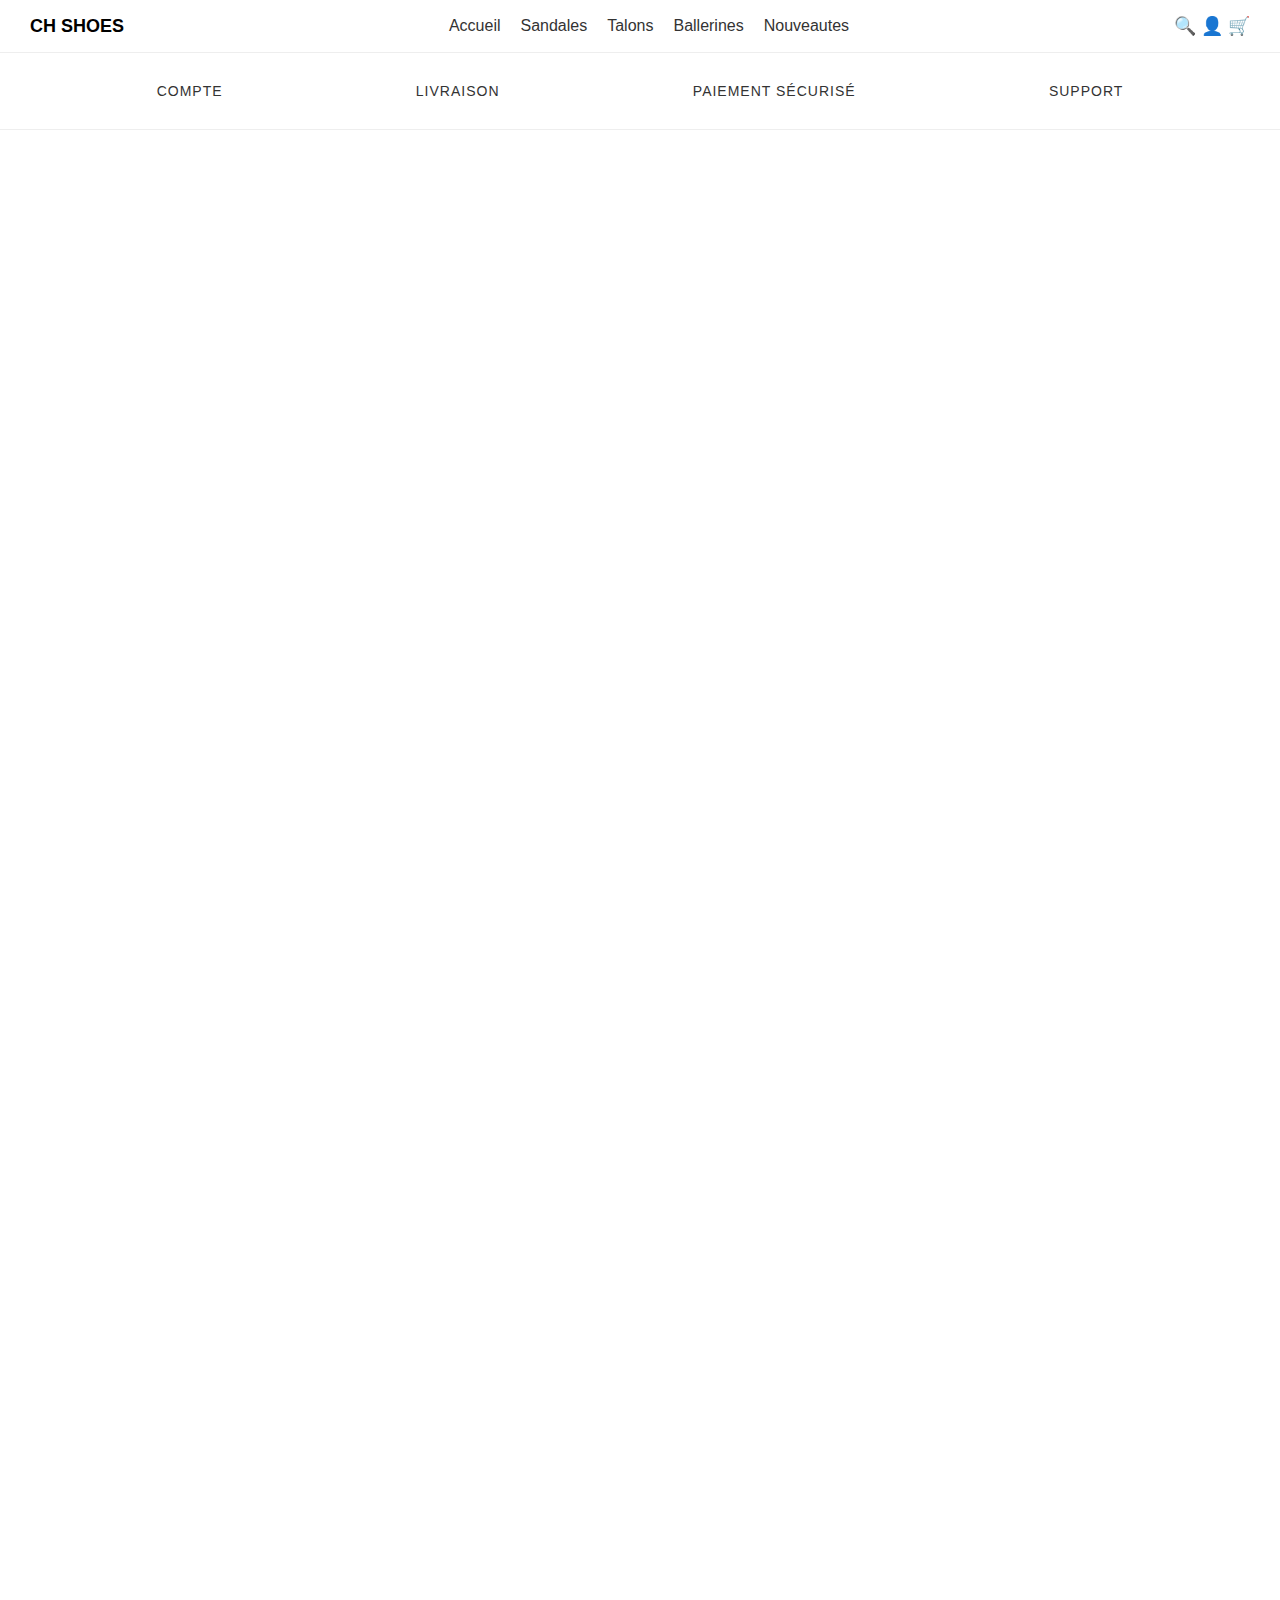
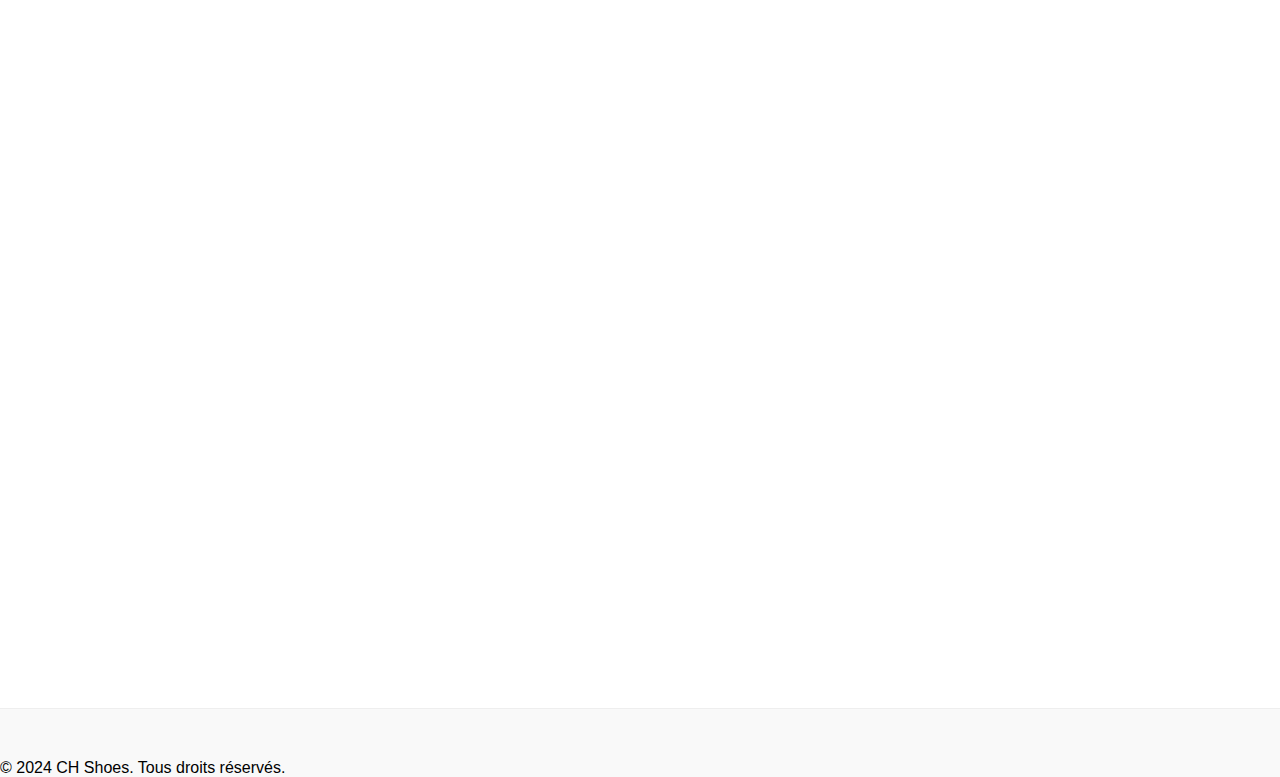
<file: ballerines.html>
<!DOCTYPE html>
<html lang="en">
<head>
    <meta charset="UTF-8">
    <meta name="viewport" content="width=device-width, initial-scale=1.0">
    <title>CH shoes</title>
    <link rel="stylesheet" href="css/style.css">
    <link rel="stylesheet" href="https://cdnjs.cloudflare.com/ajax/libs/font-awesome/6.5.0/css/all.min.css">
</head>
<body>

  <!-- HEADER -->
  <header>
    <div class="logo">CH SHOES</div>

    <nav>
      <ul class="menu">
        <li><a href="index.html">Accueil</a></li>
        <li><a href="sandales.html">Sandales</a></li>
        <li><a href="talons.html">Talons</a></li>
        <li><a href="ballerines.html">Ballerines</a></li>
        <li><a href="nouveautes.html">Nouveautes</a></li>
      </ul>
    </nav>

    <div class="icons"> 🔍 👤 🛒 </div>
  </header>



<!-- SECTION SERVICES / COMPTE -->
<section class="services">
  <div class="service-item">Compte</div>
  <div class="service-item">Livraison</div>
  <div class="service-item">Paiement sécurisé</div>
  <div class="service-item">Support</div>
</section>

<!-- SECTION PRODUITS -->

<section class="produits">
  <div class="produits-grid">   

    <div class="produit horizontal">
      <div class="product-image">
        <img src="image/olive a noeud.jpg" alt="olive a noeud">
        <div class="product-icons">
          <a href="#"><i class="fa-regular fa-eye"></i></a>
          <a href="#"><i class="fa-regular fa-heart"></i></a>
        </div>
      </div>
      <h3>L'elegante Olive a Noeud</h3>
      <p>18 000 FCFA</p>
    </div>

    <div class="produit horizontal">
      <div class="product-image">
        <img src="image/perle blanche.jpg" alt="perle blanche">
        <div class="product-icons">
          <a href="#"><i class="fa-regular fa-eye"></i></a>
          <a href="#"><i class="fa-regular fa-heart"></i></a>
        </div>
      </div>
      <h3>Perle Blanche de Jour</h3>
      <p>15 000 FCFA</p>
    </div>

    <div class="produit horizontal">
      <div class="product-image">
        <img src="image/rose pastel.jpg" alt="rose pastel">
        <div class="product-icons">
          <a href="#"><i class="fa-regular fa-eye"></i></a>
          <a href="#"><i class="fa-regular fa-heart"></i></a>
        </div>
      </div>
      <h3>Douceur Rose Pastel</h3>
      <p>15 000 FCFA</p>
    </div>

    <div class="produit horizontal">
      <div class="product-image">
        <img src="image/nude satin.jpg" alt="nude satin">
        <div class="product-icons">
          <a href="#"><i class="fa-regular fa-eye"></i></a>
          <a href="#"><i class="fa-regular fa-heart"></i></a>
        </div>
      </div>
      <h3>Classique Nude Satin</h3>
      <p>15 000 FCFA</p>
    </div>

    <div class="produit horizontal">
      <div class="product-image">
        <img src="image/miroir beige .jpg" alt="miroir beige">
        <div class="product-icons">
          <a href="#"><i class="fa-regular fa-eye"></i></a>
          <a href="#"><i class="fa-regular fa-heart"></i></a>
        </div>
      </div>
      <h3>Miroir Beige Chic</h3>
      <p>18 000 FCFA</p>
    </div>

    <div class="produit horizontal">
      <div class="product-image">
        <img src="image/Fuschia Royal.jpg" alt="Fuchsia Royal">
        <div class="product-icons">
          <a href="#"><i class="fa-regular fa-eye"></i></a>
          <a href="#"><i class="fa-regular fa-heart"></i></a>
        </div>
      </div>
      <h3>Fuschia Royal a Boucle</h3>
      <p>20 000 FCFA</p>
    </div>

    <div class="produit horizontal">
      <div class="product-image">
        <img src="image/lavande soft.jpg" alt="lavande soft">
        <div class="product-icons">
          <a href="#"><i class="fa-regular fa-eye"></i></a>
          <a href="#"><i class="fa-regular fa-heart"></i></a>
        </div>
      </div>
      <h3>Croco Lavande Soft</h3>
      <p>18 000 FCFA</p>
    </div>

    <div class="produit horizontal">
      <div class="product-image">
        <img src="image/noeud plat.jpg" alt="noeud plat">
        <div class="product-icons">
          <a href="#"><i class="fa-regular fa-eye"></i></a>
          <a href="#"><i class="fa-regular fa-heart"></i></a>
        </div>
      </div>
      <h3>Purete a Noeud Plat</h3>
      <p>16 000 FCFA</p>
    </div>

    <div class="produit horizontal">
      <div class="product-image">
        <img src="image/eclat crystal.jpg" alt="eclat crystal">
        <div class="product-icons">
          <a href="#"><i class="fa-regular fa-eye"></i></a>
          <a href="#"><i class="fa-regular fa-heart"></i></a>
        </div>
      </div>
      <h3>Eclat Crystal Nude</h3>
      <p>22 000 FCFA</p>
    </div>

    <div class="produit horizontal">
      <div class="product-image">
        <img src="image/nuit douce.jpg" alt="nuit douce">
        <div class="product-icons">
          <a href="#"><i class="fa-regular fa-eye"></i></a>
          <a href="#"><i class="fa-regular fa-heart"></i></a>
        </div>
      </div>
      <h3>Nuit Douce</h3>
      <p>15 000 FCFA</p>
    </div>

    <div class="produit horizontal">
      <div class="product-image">
        <img src="image/vert emeraude.jpg" alt="vert emeraude">
        <div class="product-icons">
          <a href="#"><i class="fa-regular fa-eye"></i></a>
          <a href="#"><i class="fa-regular fa-heart"></i></a>
        </div>
      </div>
      <h3>Ballerine Vert Emeraude</h3>
      <p>18 000 FCFA</p>
    </div>

    <div class="produit horizontal">
      <div class="product-image">
        <img src="image/citadine caramel.jpg" alt="citadine caramel">
        <div class="product-icons">
          <a href="#"><i class="fa-regular fa-eye"></i></a>
          <a href="#"><i class="fa-regular fa-heart"></i></a>
        </div>
      </div>
      <h3>Citadine Cuir Caramel</h3>
      <p>18 000 FCFA</p>
    </div>

    <div class="produit horizontal">
      <div class="product-image">
        <img src="image/office black.jpg" alt="office black">
        <div class="product-icons">
          <a href="#"><i class="fa-regular fa-eye"></i></a>
          <a href="#"><i class="fa-regular fa-heart"></i></a>
        </div>
      </div>
      <h3>Classique Office Black</h3>
      <p>15 000 FCFA</p>
    </div>

    <div class="produit horizontal">
      <div class="product-image">
        <img src="image/rubis de soiree.jpg" alt="rubis de soiree">
        <div class="product-icons">
          <a href="#"><i class="fa-regular fa-eye"></i></a>
          <a href="#"><i class="fa-regular fa-heart"></i></a>
        </div>
      </div>
      <h3>Rubis de Soiree a Strass</h3>
      <p>22 000 FCFA</p>
    </div>

    <div class="produit horizontal">
      <div class="product-image">
        <img src="image/fleur celeste .jpg" alt="fleur celeste">
        <div class="product-icons">
          <a href="#"><i class="fa-regular fa-eye"></i></a>
          <a href="#"><i class="fa-regular fa-heart"></i></a>
        </div>
      </div>
      <h3>Douceur de Fleur Celeste</h3>
      <p>18 000 FCFA</p>
    </div>

    <div class="produit horizontal">
      <div class="product-image">
        <img src="image/petale de soie.jpg" alt="petale de soie">
        <div class="product-icons">
          <a href="#"><i class="fa-regular fa-eye"></i></a>
          <a href="#"><i class="fa-regular fa-heart"></i></a>
        </div>
      </div>
      <h3>Ballerine Petale de Soie</h3>
      <p>20 000 FCFA</p>
    </div>
    <div class="produit horizontal">
      <div class="product-image">
        <img src="image/diva passion .jpg" alt="diva passion">
        <div class="product-icons">
          <a href="#"><i class="fa-regular fa-eye"></i></a>
          <a href="#"><i class="fa-regular fa-heart"></i></a>
        </div>
        </div>
        <h3>Diva Passion Rouge</h3>
        <p>22 000 FCFA</p>
        </div>
        <div class="produit horizontal">
      <div class="product-image">   
        <img src="image/blue pompon.jpg" alt="blue pompon">
        <div class="product-icons">
          <a href="#"><i class="fa-regular fa-eye"></i></a>
          <a href="#"><i class="fa-regular fa-heart"></i></a>
          </div>
          </div>
        <h3>Blue Navy Pompon Chic</h3>
        <p>20 000 FCFA</p>
       </div>
        <div class="produit horizontal">
        <div class="product-image">
        <img src="image/duo mandarina.jpg" alt="duo mandarina">
        <div class="product-icons">
          <a href="#"><i class="fa-regular fa-eye"></i></a>
          <a href="#"><i class="fa-regular fa-heart"></i></a>
          </div>
          </div>
        <h3>Duo Citadin Mandarina</h3>
        <p>18 000 FCFA</p>
        </div>
        <div class="produit horizontal">
        <div class="product-image">
        <img src="image/eclat citron.jpg" alt="eclat citron">
        <div class="product-icons">
          <a href="#"><i class="fa-regular fa-eye"></i></a>
          <a href="#"><i class="fa-regular fa-heart"></i></a>
          </div>
          </div>
        <h3>Eclat Citron </h3>
        <p>19 000 FCFA</p>
        </div>
        <div class="produit horizontal">
        <div class="product-image">
        <img src="image/beige chic M.jpg" alt="beige chic M">
        <div class="product-icons">
          <a href="#"><i class="fa-regular fa-eye"></i></a>
          <a href="#"><i class="fa-regular fa-heart"></i></a>
          </div>
          </div>
        <h3>Beige chic</h3>
        <p>22 000 FCFA</p>
        </div>
  </div>
</section>
   

<!-- FOOTER -->
<footer>
  <p>&copy; 2024 CH Shoes. Tous droits réservés.</p>
</footer>

</body>
</html>
</file>
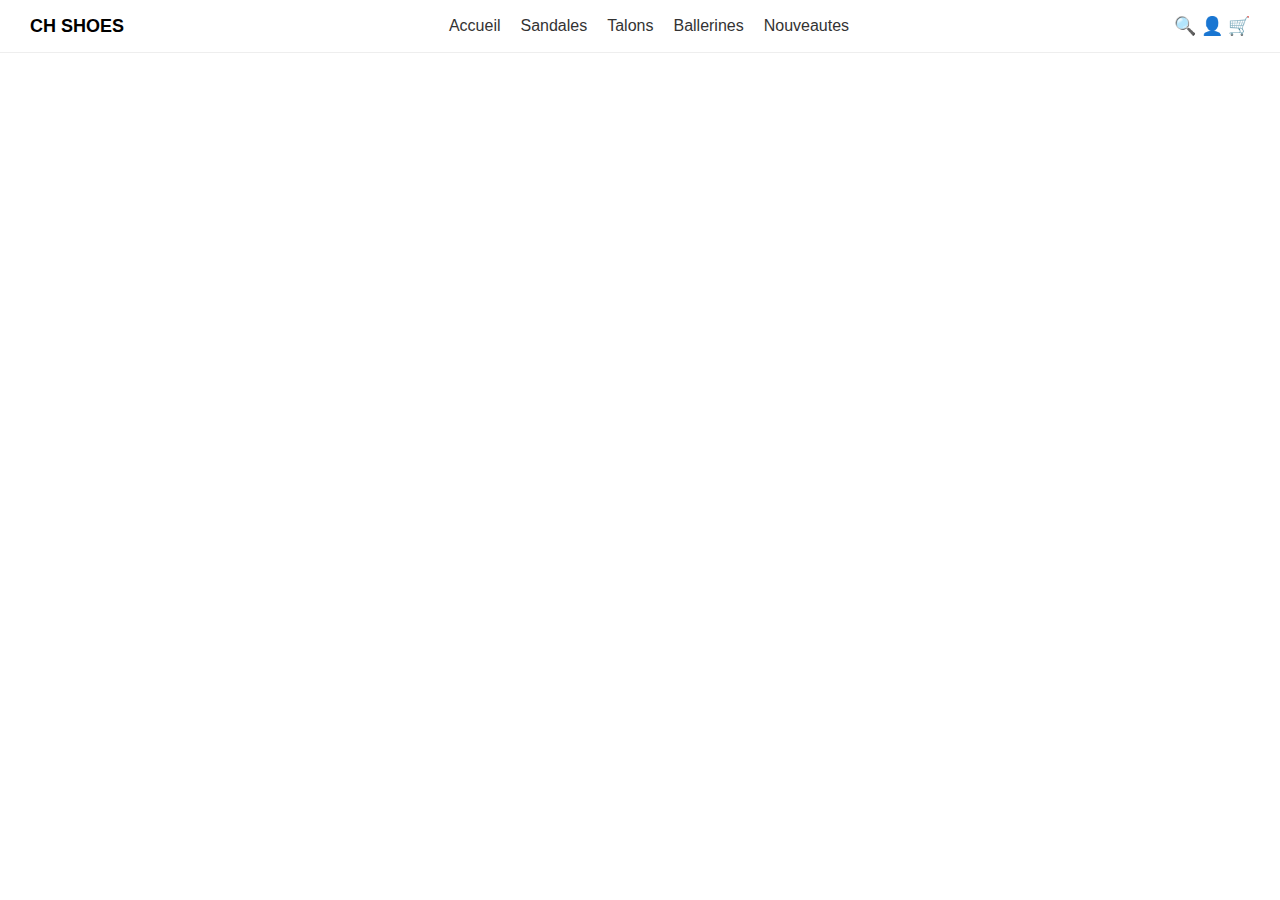
<file: ebene nuit.html>
<!DOCTYPE html>
<html lang="en">
<head>
    <meta charset="UTF-8">
    <meta name="viewport" content="width=device-width, initial-scale=1.0">
    <title>Collection Oasis</title>
    <link rel="stylesheet" href="css/style.css">
    <link rel="stylesheet" href="https://cdnjs.cloudflare.com/ajax/libs/font-awesome/6.5.0/css/all.min.css">
</head>
<body>
  <!-- HEADER -->
  <header>
    <div class="logo">CH SHOES</div>

    <nav>
      <ul class="menu">
        <li><a href="index.html">Accueil</a></li>
        <li><a href="Sandales.html">Sandales</a></li>
        <li><a href="Talons.html">Talons</a></li>
        <li><a href="Ballerines.html">Ballerines</a></li>
        <li><a href="Nouveautes.html">Nouveautes</a></li>
      </ul>
    </nav>

    <div class="icons"> 🔍 👤 🛒 </div>
  </header>
  
  
  <!-- SECTION PRODUITS -->
    <section class="produits">

         <div class="produits-grid">
            <div class="produit">

            <div class="product-image">
                <img src="image/perles de venus.jpg" alt="perles de venus">
                <div class="product-icons">
                <a href="#"><i class="fa-regular fa-eye"></i></a>
                <a href="#"><i class="fa-regular fa-heart"></i></a>
                </div>
            </div>
            <h3>Sandale Perles de venus</h3>
            <p>45 000 FCFA</p>
            </div>
    
            <div class="produit">
            <div class="product-image">
                <img src="image/ombre de nuit'.jpg" alt="ombre de nuit">
                <div class="product-icons">
                <a href="#"><i class="fa-regular fa-eye"></i></a>
                <a href="#"><i class="fa-regular fa-heart"></i></a>
                </div>
            </div>
            <h3>Sandale ombre de nuit</h3>
            <p>20 000 FCFA</p>
            </div>
            <div class="produit">
            <div class="product-image">
                <img src="image/flash argentee.jpg" alt="flash argentee">
                <div class="product-icons">
                <a href="#"><i class="fa-regular fa-eye"></i></a>
                <a href="#"><i class="fa-regular fa-heart"></i></a>
                </div>
                </div>
                <h3>Sandales flash argentee</h3>
                <p>25 000 FCFA</p>
            </div>
            <div class="produit">
            <div class="product-image">
                <img src="image/perle rare .jpg" alt="perle rare">
                <div class="product-icons">
                <a href="#"><i class="fa-regular fa-eye"></i></a>
                <a href="#"><i class="fa-regular fa-heart"></i></a>
                </div>
                </div>
                <h3> Sandales perle rare</h3>
                <p>15 000 FCFA</p>
                </div>
                <div class="produit">
            <div class="product-image">
                <img src="image/perle de minuit.jpg" alt="perle de minuit">
                <div class="product-icons">
                <a href="#"><i class="fa-regular fa-eye"></i></a>
                <a href="#"><i class="fa-regular fa-heart"></i></a>
                </div>
                </div>

                <h3>Sandales perles de minuit</h3>
                <p>15 000 FCFA</p>
                </div>
                <div class="produit">
            <div class="product-image">
                <img src="image/tresor de pharaon.jpg" alt="tresor de pharaon">
                <div class="product-icons">
                <a href="#"><i class="fa-regular fa-eye"></i></a>
                <a href="#"><i class="fa-regular fa-heart"></i></a>
                </div>  
                </div>

                <h3>Sandale tresor du pharaon</h3>
                <p>15 000 FCFA</p>
                </div>
                <div class="produit">
            <div class="product-image">
                <img src="image/nuit etoile.jpg" alt=" nuit etoile">
                <div class="product-icons">
                <a href="#"><i class="fa-regular fa-eye"></i></a>
                <a href="#"><i class="fa-regular fa-heart"></i></a>
                </div>
                </div>

                <h3>Sandale Nuit etoilee</h3>
                <p>15 000 FCFA</p>
                </div>
                <div class="produit">
            <div class="product-image">
                <img src="image/eclat stelaire .jpg" alt="eclat stellaire">
                <div class="product-icons">
                <a href="#"><i class="fa-regular fa-eye"></i></a>
                <a href="#"><i class="fa-regular fa-heart"></i></a>
                </div>
                </div>
                
                <h3>Sandale  eclat stellaire</h3>
                <p>15 000 FCFA</p>
                </div>
                
        </div>
    </section>
</body>
</html>
</file>
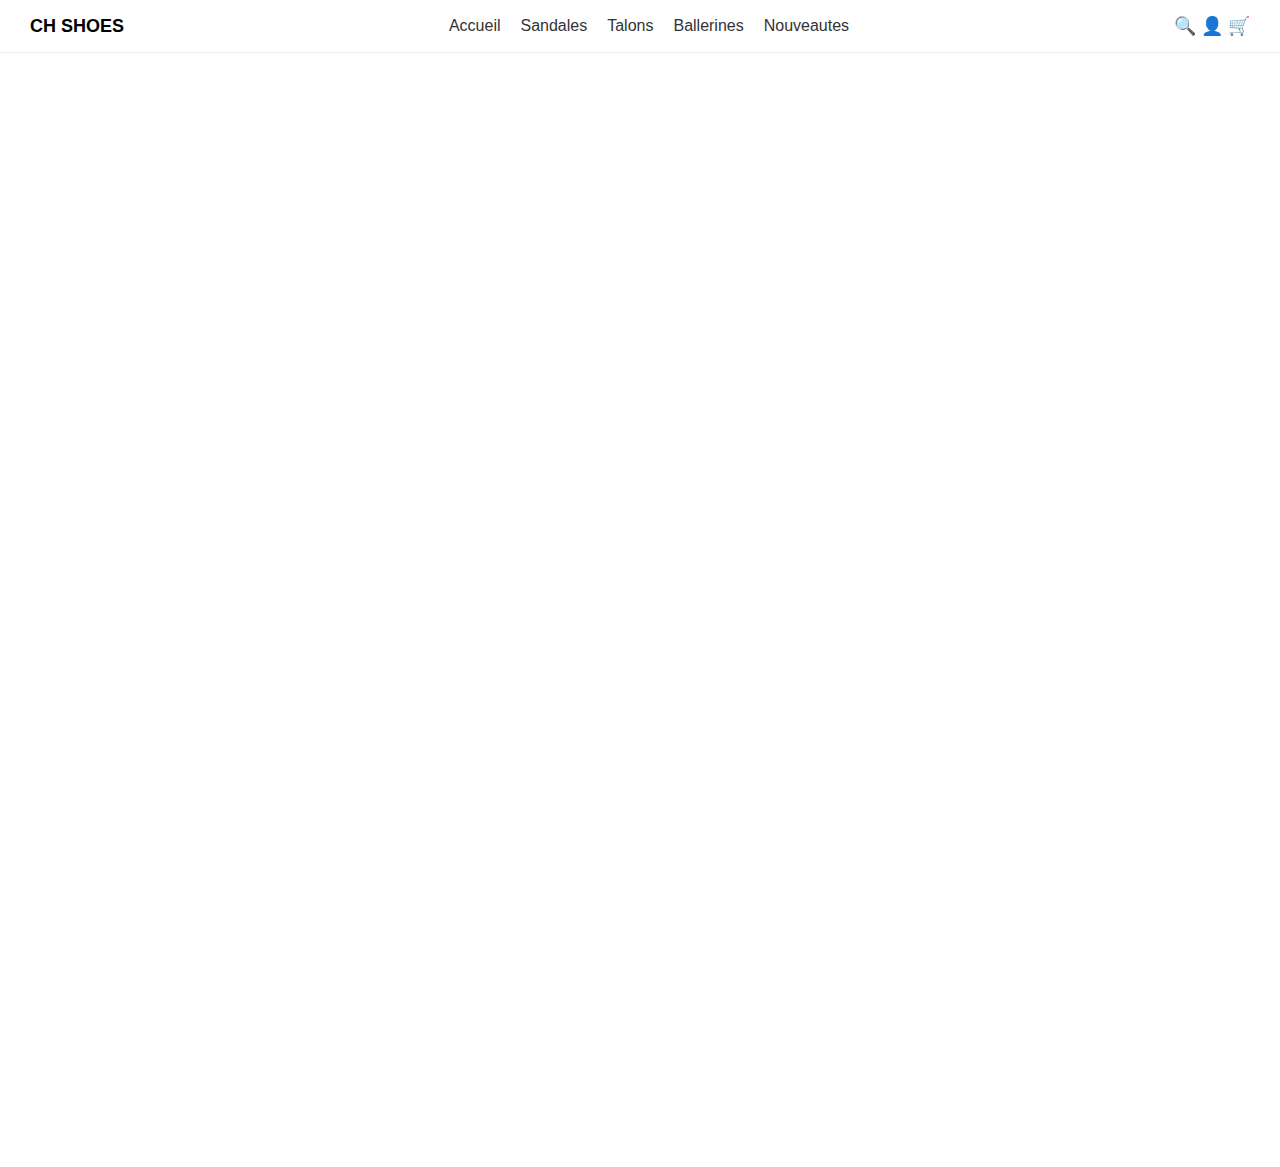
<file: Mosaique.html>
<!DOCTYPE html>
<html lang="en">
<head>
    <meta charset="UTF-8">
    <meta name="viewport" content="width=device-width, initial-scale=1.0">
    <title>Collection Oasis</title>
    <link rel="stylesheet" href="css/style.css">
    <link rel="stylesheet" href="https://cdnjs.cloudflare.com/ajax/libs/font-awesome/6.5.0/css/all.min.css">
</head>
<body>
  <!-- HEADER -->
  <header>
    <div class="logo">CH SHOES</div>

    <nav>
      <ul class="menu">
        <li><a href="index.html">Accueil</a></li>
        <li><a href="Sandales.html">Sandales</a></li>
        <li><a href="Talons.html">Talons</a></li>
        <li><a href="Ballerines.html">Ballerines</a></li>
        <li><a href="Nouveautes.html">Nouveautes</a></li>
      </ul>
    </nav>

    <div class="icons"> 🔍 👤 🛒 </div>
  </header>
  
  
  <!-- SECTION PRODUITS -->
    <section class="produits">

         <div class="produits-grid">
            <div class="produit">

            <div class="product-image">
                <img src="image/cauris du Litoral.jpg" alt="cauris du Litoral">
                <div class="product-icons">
                <a href="#"><i class="fa-regular fa-eye"></i></a>
                <a href="#"><i class="fa-regular fa-heart"></i></a>
                </div>
            </div>
            <h3>Sandale Cauris Littoral</h3>
            <p>15 000 FCFA</p>
            </div>
    
            <div class="produit">
            <div class="product-image">
                <img src="image/perles du rivage.jpg" alt="perles du rivage">
                <div class="product-icons">
                <a href="#"><i class="fa-regular fa-eye"></i></a>
                <a href="#"><i class="fa-regular fa-heart"></i></a>
                </div>
            </div>
            <h3>Sandale Perles Du Rivage</h3>
            <p>15 000 FCFA</p>
            </div>
            <div class="produit">
            <div class="product-image">
                <img src="image/Reflets d'Opaline.jpg" alt="Reflets d'Opaline">
                <div class="product-icons">
                <a href="#"><i class="fa-regular fa-eye"></i></a>
                <a href="#"><i class="fa-regular fa-heart"></i></a>
                </div>
                </div>
                <h3>Sandales Reflets d'opaline</h3>
                <p>15 000 FCFA</p>
            </div>
            <div class="produit">
            <div class="product-image">
                <img src="image/Eclat d'Ambre.jpg" alt="eclat d'Ambre">
                <div class="product-icons">
                <a href="#"><i class="fa-regular fa-eye"></i></a>
                <a href="#"><i class="fa-regular fa-heart"></i></a>
                </div>
                </div>
                <h3>Sandale Eclats d'Ambre</h3>
                <p>15 000 FCFA</p>
                </div>
                <div class="produit">
            <div class="product-image">
                <img src="image/Aube Doree.jpg" alt="">
                <div class="product-icons">
                <a href="#"><i class="fa-regular fa-eye"></i></a>
                <a href="#"><i class="fa-regular fa-heart"></i></a>
                </div>
                </div>

                <h3>Sandales Aube Doree</h3>
                <p>15 000 FCFA</p>
                </div>
                <div class="produit">
            <div class="product-image">
                <img src="image/Rayon de corail.jpg" alt="rayon de corail">
                <div class="product-icons">
                <a href="#"><i class="fa-regular fa-eye"></i></a>
                <a href="#"><i class="fa-regular fa-heart"></i></a>
                </div>  
                </div>

                <h3>Sandale Rayon de Corail</h3>
                <p>15 000 FCFA</p>
                </div>
                <div class="produit">
            <div class="product-image">
                <img src="image/Passion Mandarine.jpg" alt="passion mandarine">
                <div class="product-icons">
                <a href="#"><i class="fa-regular fa-eye"></i></a>
                <a href="#"><i class="fa-regular fa-heart"></i></a>
                </div>
                </div>

                <h3>Sandale Passion mandarine</h3>
                <p>15 000 FCFA</p>
                </div>
                <div class="produit">
            <div class="product-image">
                <img src="image/Zenith orange.jpg" alt="zenith orange">
                <div class="product-icons">
                <a href="#"><i class="fa-regular fa-eye"></i></a>
                <a href="#"><i class="fa-regular fa-heart"></i></a>
                </div>
                </div>
                
                <h3>Sandale Zenith orange</h3>
                <p>15 000 FCFA</p>
                </div>
                <div class="produit">
            <div class="product-image">
                <img src="image/Flamme de Corail.jpg" alt="flamme de corail">
                <div class="product-icons">
                <a href="#"><i class="fa-regular fa-eye"></i></a>
                <a href="#"><i class="fa-regular fa-heart"></i></a>
                </div>
                </div>
                
                <h3>Flamme de Corail</h3>
                <p>15 000 FCFA</p>
                </div>
        </div>
    </section>
</body>
</html>
</file>
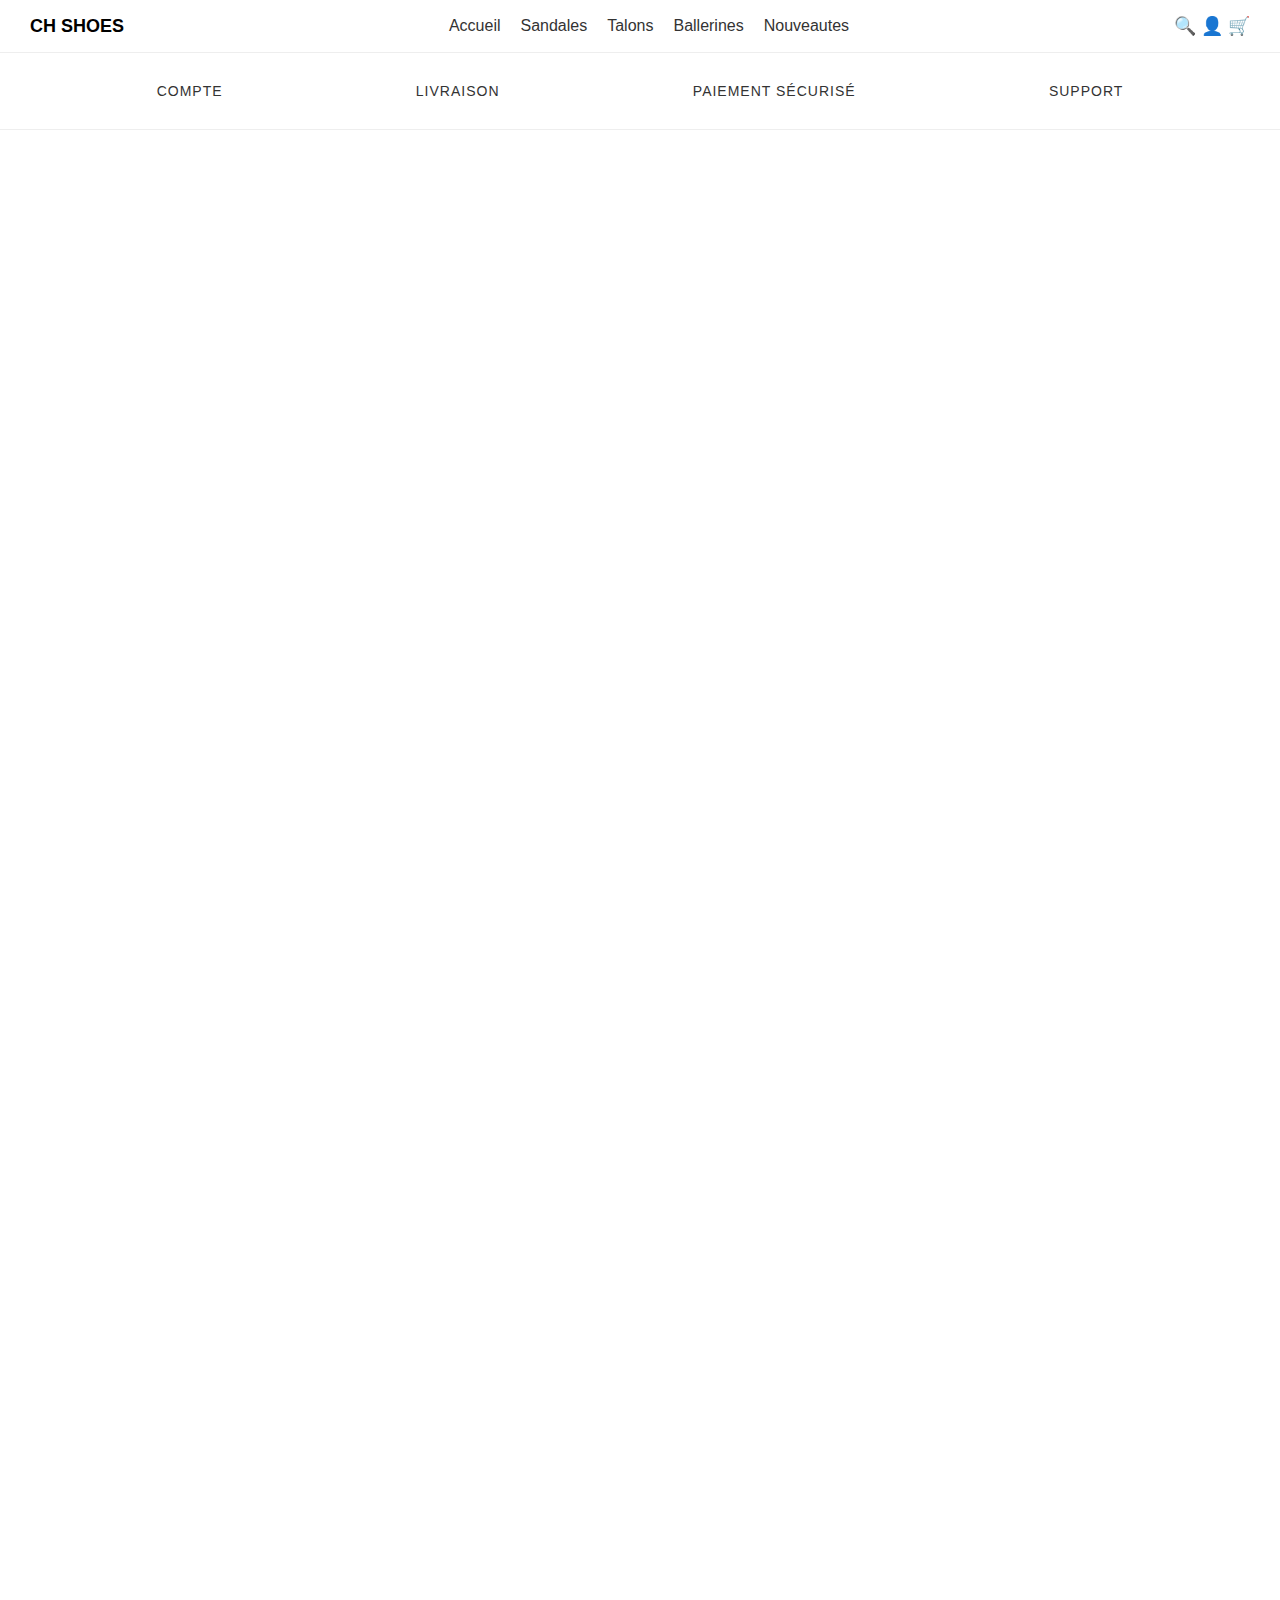
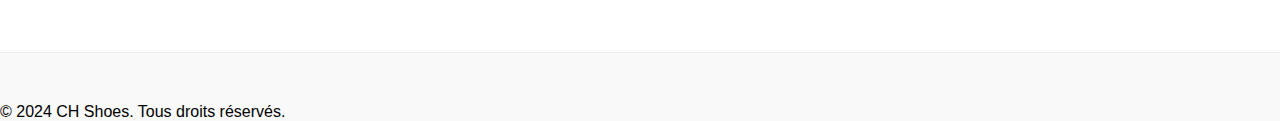
<file: nouveautes.html>
<!DOCTYPE html>
<html lang="en">
<head>
    <meta charset="UTF-8">
    <meta name="viewport" content="width=device-width, initial-scale=1.0">
    <title>CH shoes</title>
    <link rel="stylesheet" href="css/style.css">
    <link rel="stylesheet" href="https://cdnjs.cloudflare.com/ajax/libs/font-awesome/6.5.0/css/all.min.css">
</head>
<body>

  <!-- HEADER -->
  <header>
    <div class="logo">CH SHOES</div>

    <nav>
      <ul class="menu">
        <li><a href="index.html">Accueil</a></li>
        <li><a href="sandales.html">Sandales</a></li>
        <li><a href="talons.html">Talons</a></li>
        <li><a href="ballerines.html">Ballerines</a></li>
        <li><a href="nouveautes.html">Nouveautes</a></li>
      </ul>
    </nav>

    <div class="icons"> 🔍 👤 🛒 </div>
  </header>



<!-- SECTION SERVICES / COMPTE -->
<section class="services">
  <div class="service-item">Compte</div>
  <div class="service-item">Livraison</div>
  <div class="service-item">Paiement sécurisé</div>
  <div class="service-item">Support</div>
</section>

<!-- SECTION PRODUITS -->

<section class="produits">
  <div class="produits-grid">   

    <div class="produit horizontal">
      <div class="product-image">
        <img src="image/fleurs en tulle.jpg" alt="fleurs en tulle">
        <div class="product-icons">
          <a href="#"><i class="fa-regular fa-eye"></i></a>
          <a href="#"><i class="fa-regular fa-heart"></i></a>
        </div>
      </div>
      <h3>Fleurs en tulle</h3>
      <p>570 000 FCFA</p>
    </div>

    <div class="produit horizontal">
      <div class="product-image">
        <img src="image/white Teddy .jpg" alt="white Teddy">
        <div class="product-icons">
          <a href="#"><i class="fa-regular fa-eye"></i></a>
          <a href="#"><i class="fa-regular fa-heart"></i></a>
        </div>
      </div>
      <h3>White Teddy Platform</h3>
      <p>18 000 FCFA</p>
    </div>

    <div class="produit horizontal">
      <div class="product-image">
        <img src="image/Bridal Mrs Slippers.jpg" alt="bridal mrs slippers">
        <div class="product-icons">
          <a href="#"><i class="fa-regular fa-eye"></i></a>
          <a href="#"><i class="fa-regular fa-heart"></i></a>
        </div>
      </div>
      <h3>Bridal Mrs Slippers</h3>
      <p>10 000 FCFA</p>
    </div>

    <div class="produit horizontal">
      <div class="product-image">
        <img src="image/Soleil d'ete.jpg" alt="soleil d'ete">
        <div class="product-icons">
          <a href="#"><i class="fa-regular fa-eye"></i></a>
          <a href="#"><i class="fa-regular fa-heart"></i></a>
        </div>
      </div>
      <h3>Soleil D'ete</h3>
      <p>15 000 FCFA</p>
    </div>

    <div class="produit horizontal">
      <div class="product-image">
        <img src="image/Pink Dahlia.jpg" alt="pink dahlia">
        <div class="product-icons">
          <a href="#"><i class="fa-regular fa-eye"></i></a>
          <a href="#"><i class="fa-regular fa-heart"></i></a>
        </div>
      </div>
      <h3>Pink Dahlia Pumps</h3>
      <p>25 000 FCFA</p>
    </div>

    <div class="produit horizontal">
      <div class="product-image">
        <img src="image/Ethnic Bow Slides.jpg" alt=" ethic bow slides">
        <div class="product-icons">
          <a href="#"><i class="fa-regular fa-eye"></i></a>
          <a href="#"><i class="fa-regular fa-heart"></i></a>
        </div>
      </div>
      <h3>Ethic Bow Slides</h3>
      <p>15 000 FCFA</p>
    </div>

    <div class="produit horizontal">
      <div class="product-image">
        <img src="image/Cleo Bloom.jpg" alt=" cleo bloom">
        <div class="product-icons">
          <a href="#"><i class="fa-regular fa-eye"></i></a>
          <a href="#"><i class="fa-regular fa-heart"></i></a>
        </div>
      </div>
      <h3>Cleo Bloom</h3>
      <p>675 000 FCFA</p>
    </div>

    <div class="produit horizontal">
      <div class="product-image">
        <img src="image/Cleo Burgundy Blossom.jpg" alt="cleo Burgundy Blossom">
        <div class="product-icons">
          <a href="#"><i class="fa-regular fa-eye"></i></a>
          <a href="#"><i class="fa-regular fa-heart"></i></a>
        </div>
      </div>
      <h3>Cleo Burgundy Blossom</h3>
      <p>675 000 FCFA</p>
    </div>

    <div class="produit horizontal">
      <div class="product-image">
        <img src="image/Peach Flower Burgundy.jpg" alt="Peach Flower Burgundy">
        <div class="product-icons">
          <a href="#"><i class="fa-regular fa-eye"></i></a>
          <a href="#"><i class="fa-regular fa-heart"></i></a>
        </div>
      </div>
      <h3>peach Flower Burgundy</h3>
      <p>1 080 000 FCFA</p>
    </div>

    <div class="produit horizontal">
      <div class="product-image">
        <img src="image/Glitter Wedge.jpg" alt="glitter wedge">
        <div class="product-icons">
          <a href="#"><i class="fa-regular fa-eye"></i></a>
          <a href="#"><i class="fa-regular fa-heart"></i></a>
        </div>
      </div>
      <h3>Glitter wedge Flip Flops</h3>
      <p>15 000 FCFA</p>
    </div>


    <div class="produit horizontal">
      <div class="product-image">
        <img src="image/Margot Butterfly.jpg" alt="margot butterfly">
        <div class="product-icons">
          <a href="#"><i class="fa-regular fa-eye"></i></a>
          <a href="#"><i class="fa-regular fa-heart"></i></a>
        </div>
      </div>
      <h3>Margot Butterfly</h3>
      <p> 755 000 FCFA</p>
    </div>

    <div class="produit horizontal">
      <div class="product-image">
        <img src="image/Rosa Strappy.jpg" alt="rosa strappy">
        <div class="product-icons">
          <a href="#"><i class="fa-regular fa-eye"></i></a>
          <a href="#"><i class="fa-regular fa-heart"></i></a>
        </div>
      </div>
      <h3>Rosa Strappy</h3>
      <p>450 000 FCFA</p>
    </div>

    <div class="produit horizontal">
      <div class="product-image">
        <img src="image/Crystal Mule.jpg" alt="crystal mule">
        <div class="product-icons">
          <a href="#"><i class="fa-regular fa-eye"></i></a>
          <a href="#"><i class="fa-regular fa-heart"></i></a>
        </div>
      </div>
      <h3>Crystal Mule</h3>
      <p>15 000 FCFA</p>
    </div>

    <div class="produit horizontal">
      <div class="product-image">
        <img src="image/Pink Flower Wrap Around.jpg" alt="pink flower wrap around">
        <div class="product-icons">
          <a href="#"><i class="fa-regular fa-eye"></i></a>
          <a href="#"><i class="fa-regular fa-heart"></i></a>
        </div>
      </div>
      <h3>Pink Flower Wrap Around Heels</h3>
      <p>45 000 FCFA</p>
    </div>

    <div class="produit horizontal">
      <div class="product-image">
        <img src="image/Pink Rose Petal .jpg" alt="pink rose petal">
        <div class="product-icons">
          <a href="#"><i class="fa-regular fa-eye"></i></a>
          <a href="#"><i class="fa-regular fa-heart"></i></a>
        </div>
      </div>
      <h3>Pink rose petal </h3>
      <p></p>
    </div>
  </div>
</section>
   

<!-- FOOTER -->
<footer>
  <p>&copy; 2024 CH Shoes. Tous droits réservés.</p>
</footer>

</body>
</html>
</file>
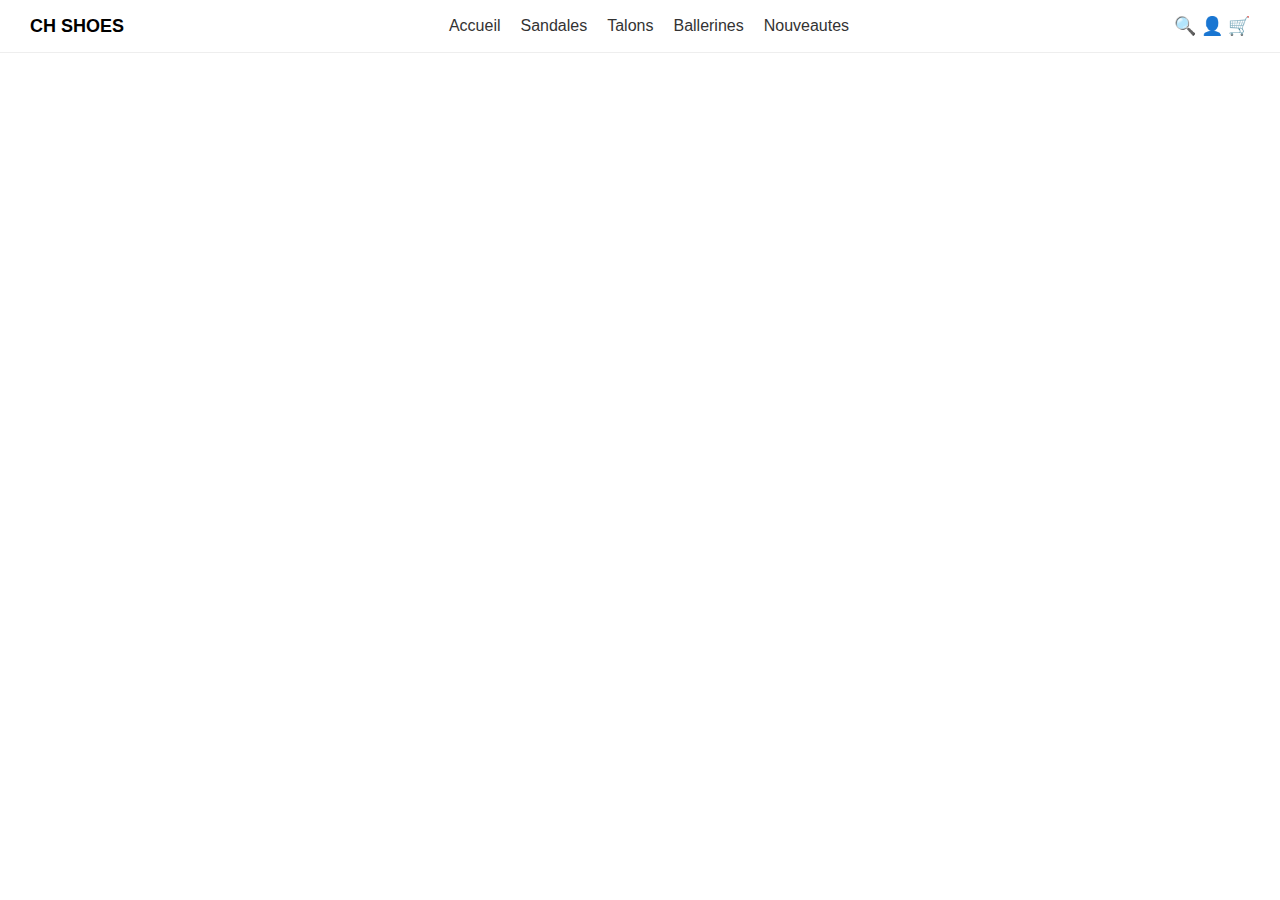
<file: oasis.html>
<!DOCTYPE html>
<html lang="en">
<head>
    <meta charset="UTF-8">
    <meta name="viewport" content="width=device-width, initial-scale=1.0">
    <title>Collection Oasis</title>
    <link rel="stylesheet" href="css/style.css">
    <link rel="stylesheet" href="https://cdnjs.cloudflare.com/ajax/libs/font-awesome/6.5.0/css/all.min.css">
</head>
<body>
  <!-- HEADER -->
  <header>
    <div class="logo">CH SHOES</div>

    <nav>
      <ul class="menu">
        <li><a href="index.html">Accueil</a></li>
        <li><a href="Sandales.html">Sandales</a></li>
        <li><a href="Talons.html">Talons</a></li>
        <li><a href="Ballerines.html">Ballerines</a></li>
        <li><a href="Nouveautes.html">Nouveautes</a></li>
      </ul>
    </nav>

    <div class="icons"> 🔍 👤 🛒 </div>
  </header>
  
  
  <!-- SECTION PRODUITS -->
    <section class="produits">

         <div class="produits-grid">
            <div class="produit">

            <div class="product-image">
                <img src="image/Massai en cuir.jpg" alt="Massai en cuir">
                <div class="product-icons">
                <a href="#"><i class="fa-regular fa-eye"></i></a>
                <a href="#"><i class="fa-regular fa-heart"></i></a>
                </div>
            </div>
            <h3>Sandale Massai en Cuir</h3>
            <p>15 000 FCFA</p>
            </div>
    
            <div class="produit">
            <div class="product-image">
                <img src="image/Afro-Chic.jpg" alt="Afro-Chic">
                <div class="product-icons">
                <a href="#"><i class="fa-regular fa-eye"></i></a>
                <a href="#"><i class="fa-regular fa-heart"></i></a>
                </div>
            </div>
            <h3>Sandale Afro-Chic Perle d'orient</h3>
            <p>15 000 FCFA</p>
            </div>
            <div class="produit">
            <div class="product-image">
                <img src="image/Heritage.jpg" alt="heritage">
                <div class="product-icons">
                <a href="#"><i class="fa-regular fa-eye"></i></a>
                <a href="#"><i class="fa-regular fa-heart"></i></a>
                </div>
                </div>
                <h3>Sandales Heritage Feuille de Savane</h3>
                <p>15 000 FCFA</p>
            </div>
            <div class="produit">
            <div class="product-image">
                <img src="image/Refletdeculture.jpg" alt="Refletdeculture">
                <div class="product-icons">
                <a href="#"><i class="fa-regular fa-eye"></i></a>
                <a href="#"><i class="fa-regular fa-heart"></i></a>
                </div>
                </div>
                <h3>Sandale Reflet de Culture</h3>
                <p>15 000 FCFA</p>
                </div>
                <div class="produit">
            <div class="product-image">
                <img src="image/eclat tropical.jpg" alt="eclat tropical">
                <div class="product-icons">
                <a href="#"><i class="fa-regular fa-eye"></i></a>
                <a href="#"><i class="fa-regular fa-heart"></i></a>
                </div>
                </div>

                <h3>Sandales Eclat Tropical</h3>
                <p>15 000 FCFA</p>
                </div>
                <div class="produit">
            <div class="product-image">
                <img src="image/terre d'evasion.jpg" alt="terre d'evasion">
                <div class="product-icons">
                <a href="#"><i class="fa-regular fa-eye"></i></a>
                <a href="#"><i class="fa-regular fa-heart"></i></a>
                </div>  
                </div>

                <h3>Sandale Terre-Evasion</h3>
                <p>15 000 FCFA</p>
                </div>
                <div class="produit">
            <div class="product-image">
                <img src="image/sillage Ancestral.jpg" alt="Sillage Ancestral">
                <div class="product-icons">
                <a href="#"><i class="fa-regular fa-eye"></i></a>
                <a href="#"><i class="fa-regular fa-heart"></i></a>
                </div>
                </div>

                <h3>Sandale Sillage-Ancestral</h3>
                <p>15 000 FCFA</p>
                </div>
                <div class="produit">
            <div class="product-image">
                <img src="image/Souffle d'Afrique.jpg" alt="souffle d'Afrique">
                <div class="product-icons">
                <a href="#"><i class="fa-regular fa-eye"></i></a>
                <a href="#"><i class="fa-regular fa-heart"></i></a>
                </div>
                </div>
                
                <h3>Sandale  Souffle-Afrique</h3>
                <p>15 000 FCFA</p>
                </div>
        </div>
    </section>
</body>
</html>
</file>
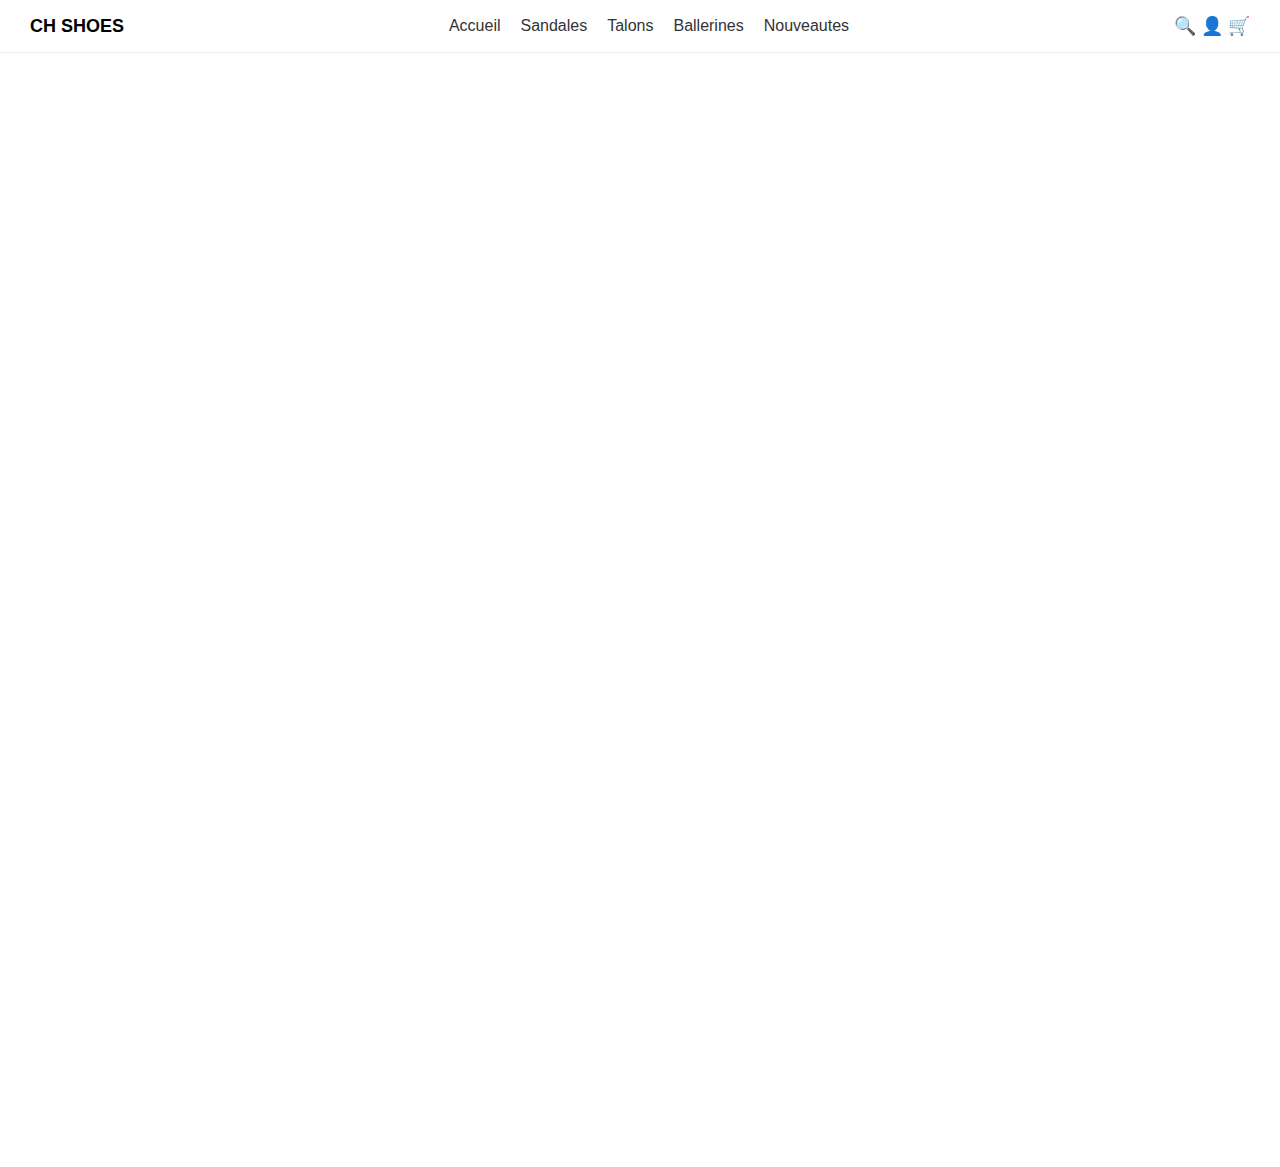
<file: princesse du nil.html>
<!DOCTYPE html>
<html lang="en">
<head>
    <meta charset="UTF-8">
    <meta name="viewport" content="width=device-width, initial-scale=1.0">
    <title>Collection Oasis</title>
    <link rel="stylesheet" href="css/style.css">
    <link rel="stylesheet" href="https://cdnjs.cloudflare.com/ajax/libs/font-awesome/6.5.0/css/all.min.css">
</head>
<body>
  <!-- HEADER -->
  <header>
    <div class="logo">CH SHOES</div>

    <nav>
      <ul class="menu">
        <li><a href="index.html">Accueil</a></li>
        <li><a href="Sandales.html">Sandales</a></li>
        <li><a href="Talons.html">Talons</a></li>
        <li><a href="Ballerines.html">Ballerines</a></li>
        <li><a href="Nouveautes.html">Nouveautes</a></li>
      </ul>
    </nav>

    <div class="icons"> 🔍 👤 🛒 </div>
  </header>
  
  
  <!-- SECTION PRODUITS -->
    <section class="produits">

         <div class="produits-grid">
            <div class="produit">

            <div class="product-image">
                <img src="image/tropicale.jpg" alt="tropicale">
                <div class="product-icons">
                <a href="#"><i class="fa-regular fa-eye"></i></a>
                <a href="#"><i class="fa-regular fa-heart"></i></a>
                </div>
            </div>
            <h3>Sandale Tropicale</h3>
            <p>15 000 FCFA</p>
            </div>
    
            <div class="produit">
            <div class="product-image">
                <img src="image/Sable Dore.jpg" alt="Sable Dore">
                <div class="product-icons">
                <a href="#"><i class="fa-regular fa-eye"></i></a>
                <a href="#"><i class="fa-regular fa-heart"></i></a>
                </div>
            </div>
            <h3>Sandale Sable Doree</h3>
            <p>15 000 FCFA</p>
            </div>
            <div class="produit">
            <div class="product-image">
                <img src="image/Sahara scintillant.jpg" alt="sahara scintillant">
                <div class="product-icons">
                <a href="#"><i class="fa-regular fa-eye"></i></a>
                <a href="#"><i class="fa-regular fa-heart"></i></a>
                </div>
                </div>
                <h3>Sandales Sshara scintillant</h3>
                <p>15 000 FCFA</p>
            </div>
            <div class="produit">
            <div class="product-image">
                <img src="image/perle de rosee.jpg" alt="Perle de rosee">
                <div class="product-icons">
                <a href="#"><i class="fa-regular fa-eye"></i></a>
                <a href="#"><i class="fa-regular fa-heart"></i></a>
                </div>
                </div>
                <h3> Sandales Perlede rosee</h3>
                <p>15 000 FCFA</p>
                </div>
                <div class="produit">
            <div class="product-image">
                <img src="image/Fleur d'Albatre.jpg" alt=" fleur d'albatre">
                <div class="product-icons">
                <a href="#"><i class="fa-regular fa-eye"></i></a>
                <a href="#"><i class="fa-regular fa-heart"></i></a>
                </div>
                </div>

                <h3>Sandales Fleur d'Albatre</h3>
                <p>15 000 FCFA</p>
                </div>
                <div class="produit">
            <div class="product-image">
                <img src="image/Aurore Boreale.jpg" alt="aurore boreale">
                <div class="product-icons">
                <a href="#"><i class="fa-regular fa-eye"></i></a>
                <a href="#"><i class="fa-regular fa-heart"></i></a>
                </div>  
                </div>

                <h3>Sandale Aurore Boreale</h3>
                <p>15 000 FCFA</p>
                </div>
                <div class="produit">
            <div class="product-image">
                <img src="image/Cristal de glace .jpg" alt=" cristal de glace">
                <div class="product-icons">
                <a href="#"><i class="fa-regular fa-eye"></i></a>
                <a href="#"><i class="fa-regular fa-heart"></i></a>
                </div>
                </div>

                <h3>Sandale Cristal de Glace</h3>
                <p>15 000 FCFA</p>
                </div>
                <div class="produit">
            <div class="product-image">
                <img src="image/Noeud de Givre.jpg" alt=" noeud de givre">
                <div class="product-icons">
                <a href="#"><i class="fa-regular fa-eye"></i></a>
                <a href="#"><i class="fa-regular fa-heart"></i></a>
                </div>
                </div>
                
                <h3>Sandale Noeud de Givre</h3>
                <p>15 000 FCFA</p>
                </div>
                <div class="produit">
            <div class="product-image">
                <img src="image/Jardin de Dentelle .jpg" alt="Jardin de dentelle">
                <div class="product-icons">
                <a href="#"><i class="fa-regular fa-eye"></i></a>
                <a href="#"><i class="fa-regular fa-heart"></i></a>
                </div>
                </div>
                
                <h3>Sandale Jardin de Dentelle</h3>
                <p>15 000 FCFA</p>
                </div>
        </div>
    </section>
</body>
</html>
</file>
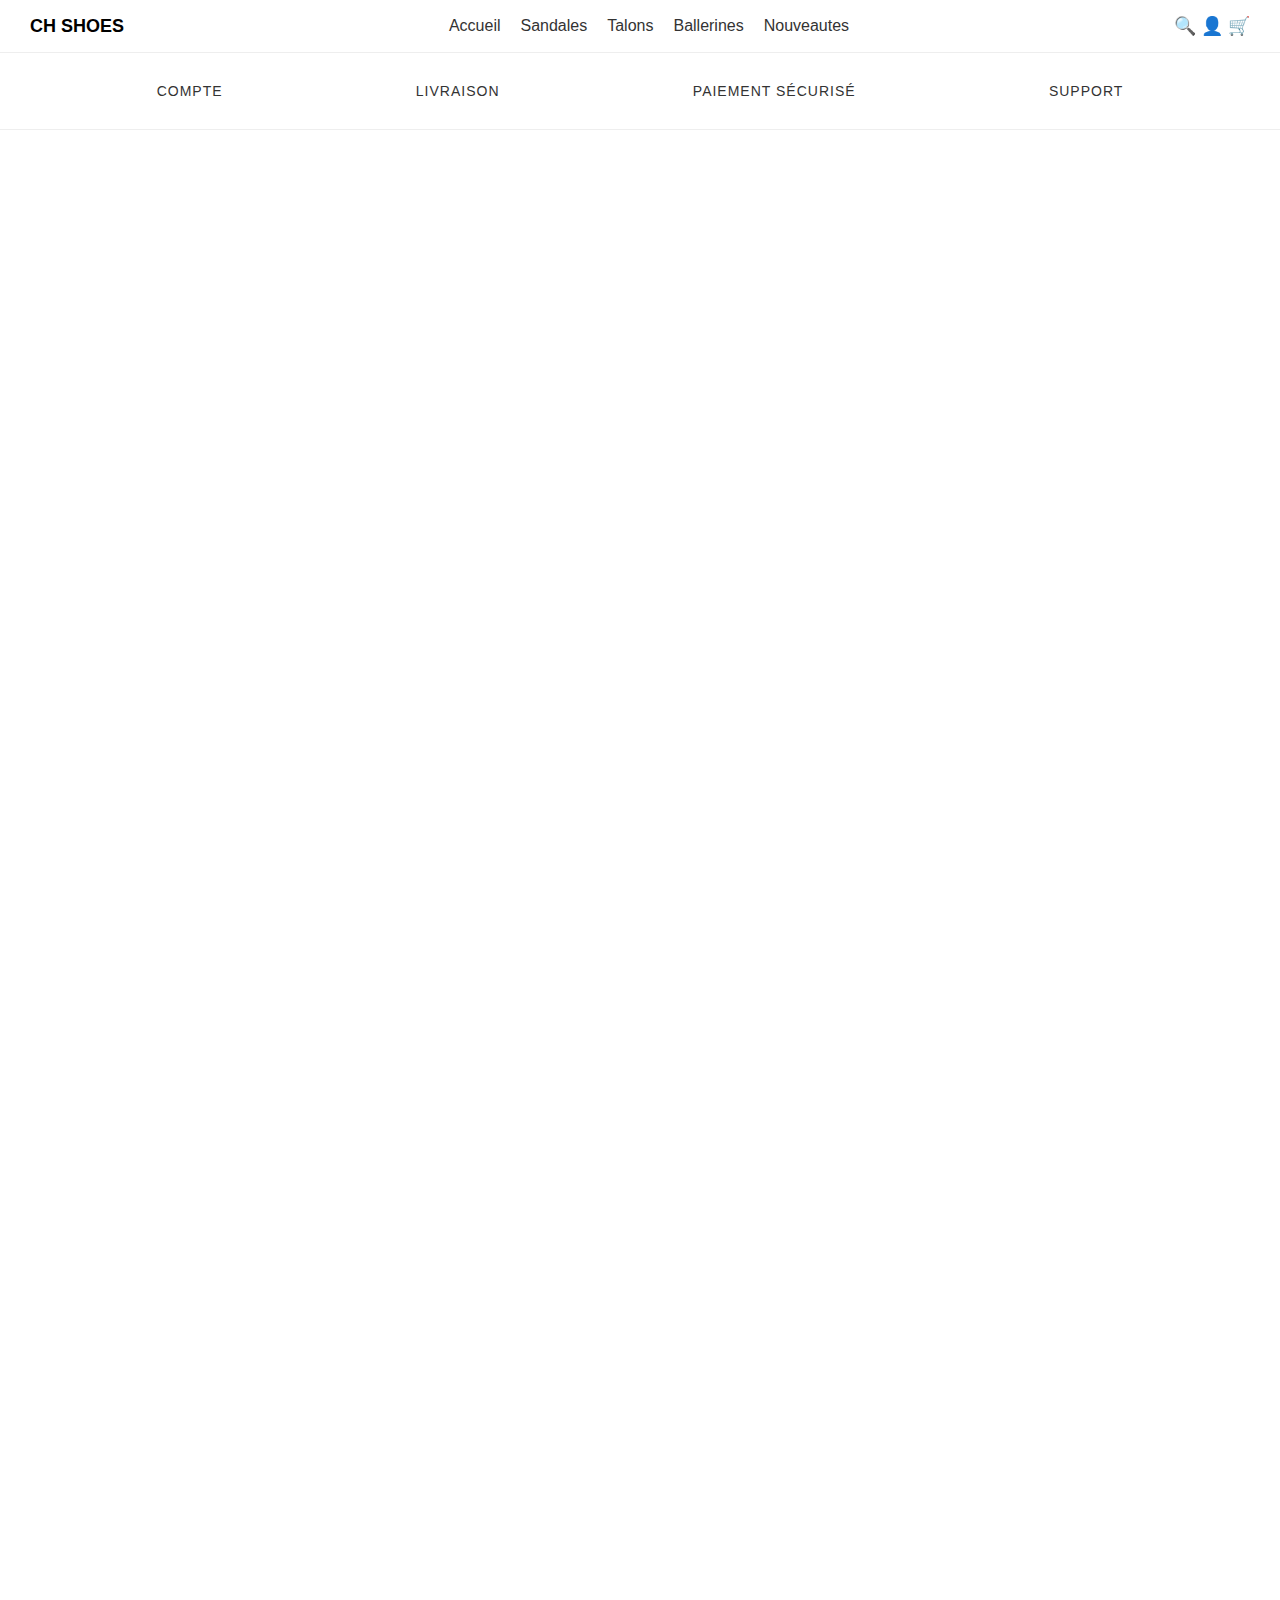
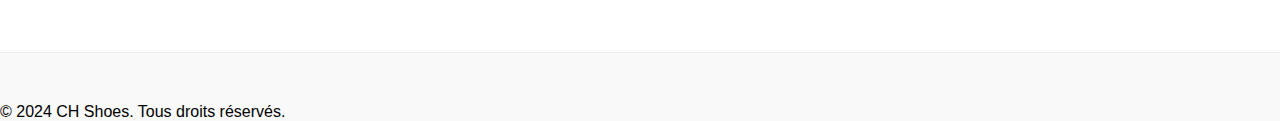
<file: talons.html>
<!DOCTYPE html>
<html lang="en">
<head>
    <meta charset="UTF-8">
    <meta name="viewport" content="width=device-width, initial-scale=1.0">
    <title>CH shoes</title>
    <link rel="stylesheet" href="css/style.css">
    <link rel="stylesheet" href="https://cdnjs.cloudflare.com/ajax/libs/font-awesome/6.5.0/css/all.min.css">
</head>
<body>

  <!-- HEADER -->
  <header>
    <div class="logo">CH SHOES</div>

    <nav>
      <ul class="menu">
        <li><a href="index.html">Accueil</a></li>
        <li><a href="sandales.html">Sandales</a></li>
        <li><a href="talons.html">Talons</a></li>
        <li><a href="ballerines.html">Ballerines</a></li>
        <li><a href="nouveautes.html">Nouveautes</a></li>
      </ul>
    </nav>

    <div class="icons"> 🔍 👤 🛒 </div>
  </header>



<!-- SECTION SERVICES / COMPTE -->
<section class="services">
  <div class="service-item">Compte</div>
  <div class="service-item">Livraison</div>
  <div class="service-item">Paiement sécurisé</div>
  <div class="service-item">Support</div>
</section>

<!-- SECTION PRODUITS -->

<section class="produits">
  <div class="produits-grid">   

    <div class="produit horizontal">
      <div class="product-image">
        <img src="image/rose satin.jpg" alt="Mule Noeud Rose Satin">
        <div class="product-icons">
          <a href="#"><i class="fa-regular fa-eye"></i></a>
          <a href="#"><i class="fa-regular fa-heart"></i></a>
        </div>
      </div>
      <h3>Mule Noeud Rose Satin</h3>
      <p>18 500 FCFA</p>
    </div>

    <div class="produit horizontal">
      <div class="product-image">
        <img src="image/escarpin noir .jpg" alt="Escarpin Noir">
        <div class="product-icons">
          <a href="#"><i class="fa-regular fa-eye"></i></a>
          <a href="#"><i class="fa-regular fa-heart"></i></a>
        </div>
      </div>
      <h3>Escarpin Bride Cheville Noir</h3>
      <p>20 000 FCFA</p>
    </div>

    <div class="produit horizontal">
      <div class="product-image">
        <img src="image/blanche noeud.jpg" alt="blanche noeud">
        <div class="product-icons">
          <a href="#"><i class="fa-regular fa-eye"></i></a>
          <a href="#"><i class="fa-regular fa-heart"></i></a>
        </div>
      </div>
      <h3>Mariage Noeud Blanc</h3>
      <p>22 500 FCFA</p>
    </div>

    <div class="produit horizontal">
      <div class="product-image">
        <img src="image/doree strass.jpg" alt="doree strass">
        <div class="product-icons">
          <a href="#"><i class="fa-regular fa-eye"></i></a>
          <a href="#"><i class="fa-regular fa-heart"></i></a>
        </div>
      </div>
      <h3>Dorée Gold Strass</h3>
      <p>25 000 FCFA</p>
    </div>

    <div class="produit horizontal">
      <div class="product-image">
        <img src="image/verte fine.jpg" alt="fine verte">
        <div class="product-icons">
          <a href="#"><i class="fa-regular fa-eye"></i></a>
          <a href="#"><i class="fa-regular fa-heart"></i></a>
        </div>
      </div>
      <h3>Lanières Menthe</h3>
      <p>15 000 FCFA</p>
    </div>

    <div class="produit horizontal">
      <div class="product-image">
        <img src="image/escarpin orange.jpg" alt="escarpin orange">
        <div class="product-icons">
          <a href="#"><i class="fa-regular fa-eye"></i></a>
          <a href="#"><i class="fa-regular fa-heart"></i></a>
        </div>
      </div>
      <h3>Escarpin Noeud Strass Orange</h3>
      <p>27 500 FCFA</p>
    </div>

    <div class="produit horizontal">
      <div class="product-image">
        <img src="image/guess gold.jpg" alt="guess gold">
        <div class="product-icons">
          <a href="#"><i class="fa-regular fa-eye"></i></a>
          <a href="#"><i class="fa-regular fa-heart"></i></a>
        </div>
      </div>
      <h3>Haute Dorée Chic</h3>
      <p>30 000 FCFA</p>
    </div>

    <div class="produit horizontal">
      <div class="product-image">
        <img src="image/blanche perles.jpg" alt="blanche perles">
        <div class="product-icons">
          <a href="#"><i class="fa-regular fa-eye"></i></a>
          <a href="#"><i class="fa-regular fa-heart"></i></a>
        </div>
      </div>
      <h3>Crystal Queen Perles</h3>
      <p>32 000 FCFA</p>
    </div>

    <div class="produit horizontal">
      <div class="product-image">
        <img src="image/beige fine.jpg" alt="beige fine">
        <div class="product-icons">
          <a href="#"><i class="fa-regular fa-eye"></i></a>
          <a href="#"><i class="fa-regular fa-heart"></i></a>
        </div>
      </div>
      <h3>Steve Madden Nude</h3>
      <p>24 000 FCFA</p>
    </div>

    <div class="produit horizontal">
      <div class="product-image">
        <img src="image/mulelilas.jpg" alt="mule lilas">
        <div class="product-icons">
          <a href="#"><i class="fa-regular fa-eye"></i></a>
          <a href="#"><i class="fa-regular fa-heart"></i></a>
        </div>
      </div>
      <h3>Mule Lilas</h3>
      <p>28 000 FCFA</p>
    </div>

    <div class="produit horizontal">
      <div class="product-image">
        <img src="image/mule noire.jpg" alt="mule noire">
        <div class="product-icons">
          <a href="#"><i class="fa-regular fa-eye"></i></a>
          <a href="#"><i class="fa-regular fa-heart"></i></a>
        </div>
      </div>
      <h3>Mule Tressée Confort Noire</h3>
      <p>12 500 FCFA</p>
    </div>

    <div class="produit horizontal">
      <div class="product-image">
        <img src="image/escarpin perla.jpg" alt="escarpin perla">
        <div class="product-icons">
          <a href="#"><i class="fa-regular fa-eye"></i></a>
          <a href="#"><i class="fa-regular fa-heart"></i></a>
        </div>
      </div>
      <h3>Escarpin Perla Lilas</h3>
      <p>22 500 FCFA</p>
    </div>

    <div class="produit horizontal">
      <div class="product-image">
        <img src="image/aquazzura jaune.jpg" alt="aquazzura jaune">
        <div class="product-icons">
          <a href="#"><i class="fa-regular fa-eye"></i></a>
          <a href="#"><i class="fa-regular fa-heart"></i></a>
        </div>
      </div>
      <h3>Aquazzura Style Jaune</h3>
      <p>19 500 FCFA</p>
    </div>

    <div class="produit horizontal">
      <div class="product-image">
        <img src="image/menthe strass.jpg" alt="menthe strass">
        <div class="product-icons">
          <a href="#"><i class="fa-regular fa-eye"></i></a>
          <a href="#"><i class="fa-regular fa-heart"></i></a>
        </div>
      </div>
      <h3>Menthe Strass & Noeud</h3>
      <p>21 500 FCFA</p>
    </div>

    <div class="produit horizontal">
      <div class="product-image">
        <img src="image/minimaliste gold.jpg" alt="minimaliste gold">
        <div class="product-icons">
          <a href="#"><i class="fa-regular fa-eye"></i></a>
          <a href="#"><i class="fa-regular fa-heart"></i></a>
        </div>
      </div>
      <h3>Minimaliste Gold</h3>
      <p>17 500 FCFA</p>
    </div>

    <div class="produit horizontal">
      <div class="product-image">
        <img src="image/schutz fuchsia.jpg" alt="schutz fuchsia">
        <div class="product-icons">
          <a href="#"><i class="fa-regular fa-eye"></i></a>
          <a href="#"><i class="fa-regular fa-heart"></i></a>
        </div>
      </div>
      <h3>Schutz Fuchsia</h3>
      <p>40 500 FCFA</p>
    </div>

  </div>
</section>
   

<!-- FOOTER -->
<footer>
  <p>&copy; 2024 CH Shoes. Tous droits réservés.</p>
</footer>

</body>
</html>
</file>
<file: css/style.css>
body {
  margin: 0;
  font-family: Arial, sans-serif;
  background: #fff;
}

/* RESET SIMPLE */
* {
  margin: 0;
  padding: 0;
  box-sizing: border-box;
}

/* HEADER */
header {
  display: flex;
  justify-content: space-between;
  align-items: center;
  padding: 15px 30px;
  background: white;
  border-bottom: 1px solid #eee;
  position: sticky;
  top: 0;
  z-index: 100;
}

.logo {
  font-weight: bold;
  font-size: 18px;
}

.menu {
  display: flex;
  gap: 20px;
  list-style: none;
  margin: 0;
  padding: 0;
}

.menu a {
  text-decoration: none;
  color: #333;
  font-weight: 500;
  transition: all 0.3s ease;
}

.menu a:hover {
  color: #ff9900;
}

.icons {
  display: flex;
  gap: 20px;
  font-size: 18px;
  align-items: center;
}

.icon-link {
  position: relative;
  color: #333;
  text-decoration: none;
  transition: all 0.3s ease;
  display: flex;
  align-items: center;
  justify-content: center;
}

.icon-link:hover {
  color: #ff9900;
}

.icon-link .badge {
  position: absolute;
  top: -8px;
  right: -8px;
  background: #ff9900;
  color: white;
  width: 22px;
  height: 22px;
  border-radius: 50%;
  display: flex;
  align-items: center;
  justify-content: center;
  font-size: 12px;
  font-weight: bold;
}

/* HERO SECTION */
.hero {
  position: relative;
  height: 70vh;
  overflow: hidden;
  display: flex;
  align-items: center;
  justify-content: center;
  margin-bottom: 60px;
}

.hero-video {
  position: absolute;
  top: 50%;
  left: 50%;
  min-width: 100%;
  min-height: 100%;
  width: auto;
  height: auto;
  object-fit: cover;
  transform: translate(-50%, -50%);
  border: none;
}

.hero-overlay {
  position: absolute;
  top: 0;
  left: 0;
  width: 100%;
  height: 100%;
  background: rgba(0, 0, 0, 0.4);
  z-index: 1;
}

.hero-content {
  position: relative;
  z-index: 2;
  height: 100%;
  display: flex;
  align-items: center;
  justify-content: center;
  text-align: center;
}

.hero-text {
  color: white;
  display: none;
}

.hero-content h1 {
  color: white;
  font-size: 48px;
  letter-spacing: 4px;
  display: none;
}

.hero-content p {
  color: white;
  font-size: 18px;
  margin-top: 10px;
  display: none;
}

.hero-btn {
  display: none;
  margin-top: 20px;
  padding: 12px 30px;
  background: white;
  color: #333;
  text-decoration: none;
  border-radius: 5px;
  font-weight: bold;
  transition: all 0.3s ease;
}

.hero-btn:hover {
  background: #f0f0f0;
}

/* SECTION SERVICES */
.services {
  display: flex;
  justify-content: space-around;
  padding: 30px 60px;
  background: #fff;
  border-bottom: 1px solid #eee;
  margin-bottom: 80px;
}

.service-item {
  font-size: 14px;
  letter-spacing: 1px;
  text-transform: uppercase;
  color: #333;
}


/* --- MON CATALOGUE CH SHOES --- */
   /* --- MON CATALOGUE CH SHOES --- */
.produits {
  padding: 40px 5%;
  background: #fff;
  margin-bottom: 80px;
  display: flex;
  flex-direction: column;
  align-items: center;
}

.produits h2 {
  width: 100%;
  text-align: center;
  font-size: 32px;
  letter-spacing: 3px;
  margin-bottom: 50px;
  opacity: 0;
  transform: scale(0.8);
  animation: zoomIn 1s ease forwards;
}

@keyframes zoomIn {
  to {
    opacity: 1;
    transform: scale(1);
  }
}

.produits-grid {
  display: grid;
  grid-template-columns: repeat(4, 1fr);
  gap: 30px 20px;
  max-width: 1400px;
  width: 100%;
}

.produit {
  display: flex;
  flex-direction: column;
  text-align: left;
  opacity: 0;
  transform: translateY(30px);
  animation: slideUp 0.6s ease forwards;
}

.produit:nth-child(1) { animation-delay: 0.1s; }
.produit:nth-child(2) { animation-delay: 0.2s; }
.produit:nth-child(3) { animation-delay: 0.3s; }
.produit:nth-child(4) { animation-delay: 0.4s; }

@keyframes slideUp {
  to {
    opacity: 1;
    transform: translateY(0);
  }
}

/* 1. Le cadre de base (pour tes sandales) */
.product-image {
  width: 100%;
  height: 250px; 
  overflow: hidden;
  margin-bottom: 10px;
  background: #f9f9f9;
  position: relative;
  display: flex;
  align-items: center;
  justify-content: center;
}

.product-image img {
  width: 100%;
  height: 100%;
  object-fit: contain;
  transition: transform 0.6s ease;
}

.product-image:hover img {
  transform: scale(1.15);
}

/* 2. Le cadre spécial pour tes talons (Horizontal) */
.produit.horizontal .product-image {
  aspect-ratio: auto;
  height: 250px;
  display: flex;
  align-items: center;
  justify-content: center;
}

/* 3. Sécurité pour tes icônes (Oeil et Coeur) */
   .product-icons {
  position: absolute;
  right: 15px;
  top: 50%;
  transform: translateY(-50%);
  display: flex;
  flex-direction: column;
  justify-content: center;
  align-items: center;
  gap: 15px;
  background: rgba(255, 255, 255, 0.9);
  padding: 15px 12px;
  border-radius: 25px;
  opacity: 0;
  transition: 0.3s ease;
}

.product-icons a {
  color: #333;
  font-size: 18px;
  display: flex;
  align-items: center;
  justify-content: center;
  width: 35px;
  height: 35px;
  border-radius: 50%;
  background: white;
  transition: all 0.3s ease;
}

.product-icons a:hover {
  background: #ff9900;
  color: white;
}

.product-image:hover .product-icons {
  opacity: 1;
}

 

.produit h3 {
  font-size: 14px;
  text-transform: uppercase;
  color: #000;
  margin-bottom: 5px;
}

.produit p {
  font-size: 15px;
  color: #666;
  font-weight: bold;
}

/* BLOC B : COLLECTIONS */

.nouveautes {
  display: grid;
  grid-template-columns: 1fr 1fr;
  height: 900px;
  position: relative;
  gap: 5px;
  margin-bottom: 0;
}

.nouveautes .colonne {
  width: 100%;
  display: flex;
  align-items: center;
  justify-content: center;
  overflow: hidden;
  opacity: 0;
}

.nouveautes .colonne.gauche {
  transform: translateX(-100px);
  animation: slideInLeft 1s ease forwards;
  animation-delay: 0.3s;
}

.nouveautes .colonne.droite {
  transform: translateX(100px);
  animation: slideInRight 1s ease forwards;
  animation-delay: 0.3s;
}

@keyframes slideInLeft {
  to {
    opacity: 1;
    transform: translateX(0);
  }
}

@keyframes slideInRight {
  to {
    opacity: 1;
    transform: translateX(0);
  }
}

.nouveautes img {
  width: 100%;
  height: 100%;
  object-fit: cover;
  filter: grayscale(0%);
  transition: transform 0.6s ease, filter 0.6s ease;
  cursor: pointer;
}

.nouveautes .colonne:hover img {
  filter: grayscale(100%);
  transform: scale(1.15);
}

.parallax-img {
  will-change: transform;
  transform: translateY(0);
}

.nouveautes .label {
  position: absolute;
  top: 0px;
  left: 50%;
  transform: translateX(-50%);
  background: white;
  padding: 10px 25px;
  font-weight: bold;
  letter-spacing: 1px;
  border: none;
  z-index: 10;
}

/* ANIMATION AU SCROLL */
.animate-on-scroll {
  opacity: 0;
  transform: translateY(40px);
  transition: opacity 0.8s ease, transform 0.8s ease;
}

.animate-on-scroll.animate-in {
  opacity: 1;
  transform: translateY(0);
}

/* SECTION HISTOIRE */
.history {
  position: relative;
  height: 600px;
  display: flex;
  align-items: center;
  justify-content: center;
  margin: 0 0 80px;
  margin-top: -55px;
  overflow: hidden;
}

.history-background {
  position: absolute;
  top: 0;
  left: 0;
  width: 100%;
  height: 100%;
  z-index: 1;
}

.history-background img {
  width: 100%;
  height: 100%;
  object-fit: cover;
  filter: grayscale(100%);
  opacity: 0.6;
}

.history-background.animate-in img {
  animation: zoomOutBg 1.2s ease forwards;
}

@keyframes zoomOutBg {
  0% {
    transform: scale(1.1);
  }
  100% {
    transform: scale(1);
  }
}

.history-card {
  position: relative;
  z-index: 2;
  background: white;
  padding: 50px 60px;
  max-width: 700px;
  width: 90%;
  text-align: center;
  box-shadow: 0 10px 40px rgba(0, 0, 0, 0.2);
}

.history-card.animate-in {
  animation: zoomInCard 1.2s ease forwards;
}

@keyframes zoomInCard {
  0% {
    opacity: 0;
    transform: scale(0.85);
  }
  100% {
    opacity: 1;
    transform: scale(1);
  }
}

.history-card h3 {
  font-size: 28px;
  font-weight: bold;
  letter-spacing: 2px;
  text-transform: uppercase;
  margin-bottom: 30px;
  color: #000;
}

.history-card p {
  font-size: 15px;
  line-height: 1.8;
  color: #333;
  margin-bottom: 15px;
}

.history-card p:last-child {
  margin-bottom: 0;
}

/* SECTION COLLECTIONS */
.collections {
  padding: 40px 5% 60px;
  background: #fff;
  position: relative;
  padding-top: 5px;
}

.collections-title {
  position: absolute;
  top: 5px;
  left: 50%;
  background: white;
  padding: 10px 25px;
  font-weight: bold;
  letter-spacing: 1px;
  border: none;
  z-index: 10;
  text-transform: uppercase;
  font-size: 16px;
  pointer-events: none;
}

.collections-title.animate-on-scroll {
  opacity: 0;
  transform: translateX(-50%) translateY(40px);
  transition: opacity 0.8s ease, transform 0.8s ease;
}

.collections-title.animate-on-scroll.animate-in {
  opacity: 1;
  transform: translateX(-50%) translateY(0);
}

.collections-grid {
  display: grid;
  grid-template-columns: repeat(2, 1fr);
  grid-template-rows: repeat(2, 300px);
  gap: 5px;
}

/* chaque image */
.collection-card {
  position: relative;
  width: 100%;
  height: 300px;
  overflow: hidden;
}

.collection-card img {
  width: 100%;
  height: 100%;
  object-fit: contain;
  filter: grayscale(100%);
  transition: 0.5s;
}

/* effet couleur au hover */
.collection-card:hover img {
  filter: grayscale(0%);
}

/* texte centré */
.collection-content {
  position: absolute;
  inset: 0;
  display: flex;
  flex-direction: column;
  justify-content: center;
  align-items: center;
  color: white;
  text-align: center;
  background: rgba(0,0,0,0.25);
}

.collection-content h3 {
  font-size: 24px;
  letter-spacing: 2px;
  margin-bottom: 10px;
  font-family: Arial, sans-serif;
}

.collection-content button {
  background: transparent;
  border: 2px solid white;
  color: white;
  padding: 12px 35px;
  cursor: pointer;
  font-weight: bold;
  font-size: 14px;
  letter-spacing: 1px;
  border-radius: 25px;
  transition: all 0.4s ease;
  text-transform: uppercase;
}

.collection-content button:hover {
  background: white;
  color: #000;
  transform: scale(1.05);
  box-shadow: 0 4px 15px rgba(0, 0, 0, 0.3);
}

/* responsive */
@media (max-width: 768px) {
  .collections-grid {
    grid-template-columns: 1fr;
    grid-template-rows: repeat(4, 250px);
  }
}

/* FOOTER */
footer {
  background: #f9f9f9;
  border-top: 1px solid #eee;
  padding-top: 50px;
}

.footer-content {
  display: grid;
  grid-template-columns: repeat(4, 1fr);
  gap: 40px;
  padding: 0 5%;
  margin-bottom: 40px;
}

.footer-section h4 {
  font-size: 14px;
  font-weight: bold;
  text-transform: uppercase;
  margin-bottom: 20px;
  letter-spacing: 1px;
  color: #000;
}

.footer-section ul {
  list-style: none;
  padding: 0;
  margin: 0;
}

.footer-section ul li {
  margin-bottom: 12px;
}

.footer-section a {
  text-decoration: none;
  color: #666;
  font-size: 13px;
  transition: all 0.3s ease;
}

.footer-section a:hover {
  color: #ff9900;
}

.footer-section input {
  width: 100%;
  padding: 12px;
  border: 1px solid #ddd;
  border-radius: 3px;
  font-size: 13px;
  color: #666;
}

.footer-section input::placeholder {
  color: #bbb;
}

.footer-bottom {
  text-align: center;
  padding: 20px;
  border-top: 1px solid #eee;
  color: #666;
  font-size: 13px;
}

.scrolling-banner {
  width: 100%;
  overflow: hidden;
  background: #fbfbfb;
  padding: 15px 0;
  margin-bottom: 15px;
}

.banner-content {
  display: flex;
  white-space: nowrap;
  animation: scroll 15s linear infinite;
  color: #000000;
  font-weight: bold;
  letter-spacing: 2px;
  font-size: 14px;
}

.banner-content span {
  display: inline-block;
  padding: 0 20px;
}

.banner-content .separator {
  color: #ff9900;
}

@keyframes scroll {
  0% {
    transform: translateX(100%);
  }
  100% {
    transform: translateX(-100%);
  }
}

/* MODALS */
.modal {
  display: none;
  position: fixed;
  z-index: 1000;
  left: 0;
  top: 0;
  width: 100%;
  height: 100%;
  background-color: rgba(0, 0, 0, 0.5);
  animation: fadeIn 0.3s ease;
}

.modal.active {
  display: flex;
  align-items: center;
  justify-content: center;
}

@keyframes fadeIn {
  from { opacity: 0; }
  to { opacity: 1; }
}

.modal-content {
  background-color: #fefefe;
  padding: 30px;
  border: 1px solid #888;
  border-radius: 8px;
  width: 90%;
  max-width: 500px;
  animation: slideIn 0.3s ease;
  position: relative;
}

@keyframes slideIn {
  from { transform: translateY(-50px); opacity: 0; }
  to { transform: translateY(0); opacity: 1; }
}

.close {
  position: absolute;
  right: 15px;
  top: 15px;
  font-size: 28px;
  font-weight: bold;
  cursor: pointer;
  color: #aaa;
  transition: color 0.3s ease;
}

.close:hover {
  color: #000;
}

.modal-content h2 {
  margin-top: 0;
  margin-bottom: 20px;
  color: #000;
  font-size: 24px;
}

.modal-body {
  margin-bottom: 20px;
}

.modal-body p {
  margin: 10px 0;
  line-height: 1.6;
}

.modal-body a {
  color: #ff9900;
  text-decoration: none;
  transition: color 0.3s ease;
}

.modal-body a:hover {
  color: #333;
  text-decoration: underline;
}

.search-input {
  width: 100%;
  padding: 12px;
  border: 1px solid #ddd;
  border-radius: 4px;
  font-size: 14px;
  margin-bottom: 15px;
}

.search-btn {
  width: 100%;
  padding: 12px;
  background: #ff9900;
  color: white;
  border: none;
  border-radius: 4px;
  font-weight: bold;
  cursor: pointer;
  transition: background 0.3s ease;
}

.search-btn:hover {
  background: #e68a00;
}

/* PROFILE FORM */
.profile-modal-content {
  max-width: 450px;
  width: 95%;
}

.profile-tabs {
  display: flex;
  gap: 10px;
  margin-bottom: 30px;
  border-bottom: 2px solid #f0f0f0;
}

.profile-tab-btn {
  flex: 1;
  padding: 15px;
  border: none;
  background: transparent;
  cursor: pointer;
  font-weight: bold;
  font-size: 15px;
  color: #999;
  position: relative;
  transition: color 0.3s ease;
}

.profile-tab-btn.active {
  color: #000;
}

.profile-tab-btn.active::after {
  content: '';
  position: absolute;
  bottom: -2px;
  left: 0;
  right: 0;
  height: 3px;
  background: #ff9900;
}

.profile-tab-btn:hover {
  color: #ff9900;
}

.profile-tab-content {
  display: none;
  animation: fadeIn 0.3s ease;
}

.profile-tab-content.active {
  display: block;
}

.profile-tab-content h2 {
  font-size: 22px;
  margin-bottom: 25px;
  text-transform: uppercase;
  letter-spacing: 1px;
}

.profile-form {
  display: flex;
  flex-direction: column;
  gap: 15px;
}

.form-group {
  display: flex;
  flex-direction: column;
}

.form-group.checkbox {
  flex-direction: row;
  align-items: center;
  gap: 10px;
}

.form-group label {
  font-weight: 600;
  margin-bottom: 8px;
  font-size: 14px;
  color: #333;
}

.form-group.checkbox label {
  margin-bottom: 0;
  margin-left: 0;
  font-size: 13px;
}

.form-group input {
  padding: 12px 15px;
  border: 1px solid #ddd;
  border-radius: 4px;
  font-size: 14px;
  font-family: inherit;
  transition: border-color 0.3s ease, box-shadow 0.3s ease;
}

.form-group input:focus {
  outline: none;
  border-color: #ff9900;
  box-shadow: 0 0 0 3px rgba(255, 153, 0, 0.1);
}

.form-group input[type="checkbox"] {
  width: 18px;
  height: 18px;
  cursor: pointer;
  padding: 0;
}

.form-submit-btn {
  padding: 14px;
  background: #000;
  color: white;
  border: none;
  border-radius: 4px;
  font-weight: bold;
  font-size: 15px;
  letter-spacing: 1px;
  cursor: pointer;
  transition: all 0.3s ease;
  margin-top: 10px;
}

.form-submit-btn:hover {
  background: #ff9900;
  transform: translateY(-2px);
  box-shadow: 0 4px 12px rgba(255, 153, 0, 0.3);
}

.form-help {
  text-align: center;
  font-size: 13px;
  margin-top: 15px;
}

.form-help a {
  color: #ff9900;
  text-decoration: none;
  font-weight: 600;
}

.form-help a:hover {
  text-decoration: underline;
}

/* PAGE LOADER */
.page-loader {
  position: fixed;
  top: 0;
  left: 0;
  width: 100%;
  height: 100%;
  background: white;
  display: none;
  align-items: center;
  justify-content: center;
  z-index: 9999;
}

.page-loader.active {
  display: flex;
}

.loader-logo {
  font-size: 28px;
  font-weight: bold;
  letter-spacing: 3px;
  color: #000;
  animation: pulse 1.5s ease-in-out infinite;
}

@keyframes pulse {
  0%, 100% {
    transform: scale(1);
    opacity: 1;
  }
  50% {
    transform: scale(1.1);
    opacity: 0.7;
  }
}

/* PAGE PRODUIT DÉTAIL */
.produit-detail {
  padding: 60px 5%;
  background: #fff;
  min-height: 80vh;
}

.produit-detail-container {
  display: grid;
  grid-template-columns: 1fr 1fr;
  gap: 60px;
  max-width: 1200px;
  margin: 0 auto;
  align-items: start;
}

.produit-detail-image {
  width: 100%;
  height: 500px;
  background: #f9f9f9;
  display: flex;
  align-items: center;
  justify-content: center;
  border-radius: 8px;
  overflow: hidden;
}

.produit-detail-image img {
  width: 100%;
  height: 100%;
  object-fit: contain;
}

.produit-detail-info {
  display: flex;
  flex-direction: column;
  gap: 25px;
}

.produit-detail-info h1 {
  font-size: 32px;
  text-transform: uppercase;
  color: #000;
  letter-spacing: 2px;
  margin: 0;
}

.produit-detail-collection {
  display: flex;
  gap: 10px;
}

.produit-detail-collection span {
  font-size: 13px;
  color: #ff9900;
  text-transform: uppercase;
  font-weight: bold;
  letter-spacing: 1px;
}

.produit-detail-price {
  font-size: 28px;
  color: #ff9900;
  font-weight: bold;
  letter-spacing: 1px;
}

.produit-detail-description h3,
.produit-detail-caracteristiques h3 {
  font-size: 16px;
  text-transform: uppercase;
  letter-spacing: 1px;
  margin-bottom: 12px;
  color: #000;
}

.produit-detail-description p {
  font-size: 14px;
  line-height: 1.8;
  color: #666;
}

.produit-detail-caracteristiques ul {
  list-style: none;
  padding: 0;
  margin: 0;
}

.produit-detail-caracteristiques li {
  font-size: 14px;
  color: #666;
  padding: 8px 0;
  border-bottom: 1px solid #eee;
}

.produit-detail-caracteristiques li:last-child {
  border-bottom: none;
}

.produit-detail-actions {
  display: flex;
  gap: 15px;
  flex-direction: column;
}

.btn-ajouter-panier,
.btn-ajouter-favoris {
  padding: 15px 30px;
  border: none;
  border-radius: 4px;
  font-size: 14px;
  font-weight: bold;
  text-transform: uppercase;
  letter-spacing: 1px;
  cursor: pointer;
  transition: all 0.3s ease;
}

.btn-ajouter-panier {
  background: #000;
  color: white;
}

.btn-ajouter-panier:hover {
  background: #333;
}

.btn-ajouter-favoris {
  background: white;
  color: #000;
  border: 2px solid #000;
  display: flex;
  align-items: center;
  justify-content: center;
  gap: 8px;
}

.btn-ajouter-favoris:hover {
  background: #ff9900;
  border-color: #ff9900;
  color: white;
}

.btn-ajouter-favoris.favoris-actif {
  background: #ff9900;
  border-color: #ff9900;
  color: white;
}

.produit-detail-retour a {
  font-size: 14px;
  color: #333;
  text-decoration: none;
  display: inline-flex;
  align-items: center;
  gap: 10px;
  transition: color 0.3s ease;
}

.produit-detail-retour a:hover {
  color: #ff9900;
}

/* REASSURANCE */
.reassurance {
  display: grid;
  grid-template-columns: repeat(4, 1fr);
  gap: 30px;
  padding: 40px 5% 10px;
  text-align: center;
}

.reassurance-item i {
  font-size: 22px;
  color: #333;
  margin-bottom: 10px;
}

.reassurance-item h4 {
  font-size: 13px;
  text-transform: uppercase;
  letter-spacing: 1px;
  margin-bottom: 6px;
}

.reassurance-item p {
  font-size: 12px;
  color: #999;
}

/* RELATED PRODUCTS (Vous aimerez aussi) */
.related-products {
  padding: 60px 5%;
  text-align: center;
}

.related-products h2 {
  font-size: 28px;
  margin-bottom: 40px;
  text-transform: uppercase;
  letter-spacing: 2px;
}

.related-grid {
  display: grid;
  grid-template-columns: repeat(4, 1fr);
  gap: 30px;
}

.related-item {
  text-align: center;
  cursor: pointer;
  transition: transform 0.3s ease;
}

.related-item:hover {
  transform: translateY(-5px);
}

.related-item img {
  width: 100%;
  height: 280px;
  object-fit: cover;
  margin-bottom: 15px;
}

.related-item h3 {
  font-size: 14px;
  margin-bottom: 8px;
  color: #333;
}

.related-item p {
  font-size: 13px;
  color: #777;
}

/* VOUS AIMEREZ AUSSI */
.related-products {
  padding: 40px 5% 60px;
}

.related-products h2 {
  text-align: center;
  font-size: 16px;
  letter-spacing: 1px;
  text-transform: uppercase;
  margin-bottom: 30px;
  color: #333;
}

.related-grid {
  display: grid;
  grid-template-columns: repeat(4, 1fr);
  gap: 30px;
}

.related-item {
  text-align: left;
}

.related-item img {
  width: 100%;
  height: 220px;
  object-fit: contain;
  background: #f9f9f9;
  border-radius: 6px;
  margin-bottom: 10px;
}

.related-item h3 {
  font-size: 13px;
  text-transform: uppercase;
  color: #000;
  margin-bottom: 5px;
}

.related-item p {
  font-size: 13px;
  color: #666;
  font-weight: bold;
}

@media (max-width: 900px) {
  .reassurance {
    grid-template-columns: repeat(2, 1fr);
  }
  .related-grid {
    grid-template-columns: repeat(2, 1fr);
  }
}

@media (max-width: 600px) {
  .reassurance {
    grid-template-columns: 1fr;
  }
  .related-grid {
    grid-template-columns: 1fr;
  }
}

/* QUICK VIEW (POPUP PRODUIT) */
#quickview-modal .modal-content {
  max-width: 950px;
  width: 95%;
}

.quickview-content {
  padding: 30px;
}

.quickview-body {
  display: grid;
  grid-template-columns: 1.2fr 1fr;
  gap: 40px;
  align-items: start;
}

.quickview-gallery {
  position: relative;
  background: #f9f9f9;
  border-radius: 8px;
  height: 450px;
  display: flex;
  align-items: center;
  justify-content: center;
  overflow: hidden;
}

.quickview-main-img {
  max-width: 100%;
  max-height: 100%;
  object-fit: contain;
}

.quickview-nav {
  position: absolute;
  top: 50%;
  transform: translateY(-50%);
  width: 40px;
  height: 40px;
  border-radius: 50%;
  border: none;
  background: rgba(255, 255, 255, 0.95);
  color: #333;
  font-size: 20px;
  cursor: pointer;
  display: flex;
  align-items: center;
  justify-content: center;
  box-shadow: 0 4px 12px rgba(0,0,0,0.15);
  transition: all 0.3s ease;
  z-index: 2;
}

.quickview-nav:hover {
  background: white;
  transform: translateY(-50%) scale(1.1);
}

.quickview-nav.prev {
  left: 15px;
}

.quickview-nav.next {
  right: 15px;
}

.quickview-thumbs {
  display: flex;
  gap: 10px;
  margin-top: 15px;
  justify-content: center;
}

.quickview-thumbs button {
  border: 2px solid #eee;
  background: #fff;
  border-radius: 6px;
  width: 70px;
  height: 70px;
  padding: 5px;
  cursor: pointer;
  overflow: hidden;
  transition: all 0.3s ease;
}

.quickview-thumbs button:hover {
  border-color: #ff9900;
}

.quickview-thumbs button.active {
  border-color: #ff9900;
  box-shadow: 0 0 0 2px rgba(255,153,0,0.2);
}

.quickview-thumbs img {
  width: 100%;
  height: 100%;
  object-fit: contain;
}

.quickview-info {
  padding: 20px 0;
}

.quickview-info h2 {
  font-size: 24px;
  letter-spacing: 1px;
  text-transform: uppercase;
  margin-bottom: 15px;
  color: #000;
}

.quickview-price {
  font-size: 26px;
  color: #ff9900;
  font-weight: bold;
  margin-bottom: 20px;
  display: block;
}

.quickview-description {
  font-size: 15px;
  color: #666;
  line-height: 1.8;
  margin-bottom: 25px;
}

.quickview-link {
  display: inline-block;
  padding: 12px 30px;
  background: #000;
  color: white;
  text-decoration: none;
  font-weight: bold;
  text-transform: uppercase;
  letter-spacing: 1px;
  font-size: 13px;
  border-radius: 3px;
  transition: all 0.3s ease;
}

.quickview-link:hover {
  background: #ff9900;
  color: white;
  transform: translateY(-2px);
  box-shadow: 0 4px 12px rgba(255,153,0,0.3);
}

@media (max-width: 900px) {
  .quickview-body {
    grid-template-columns: 1fr;
  }
  .quickview-main {
    height: 300px;
  }
}
</file>
